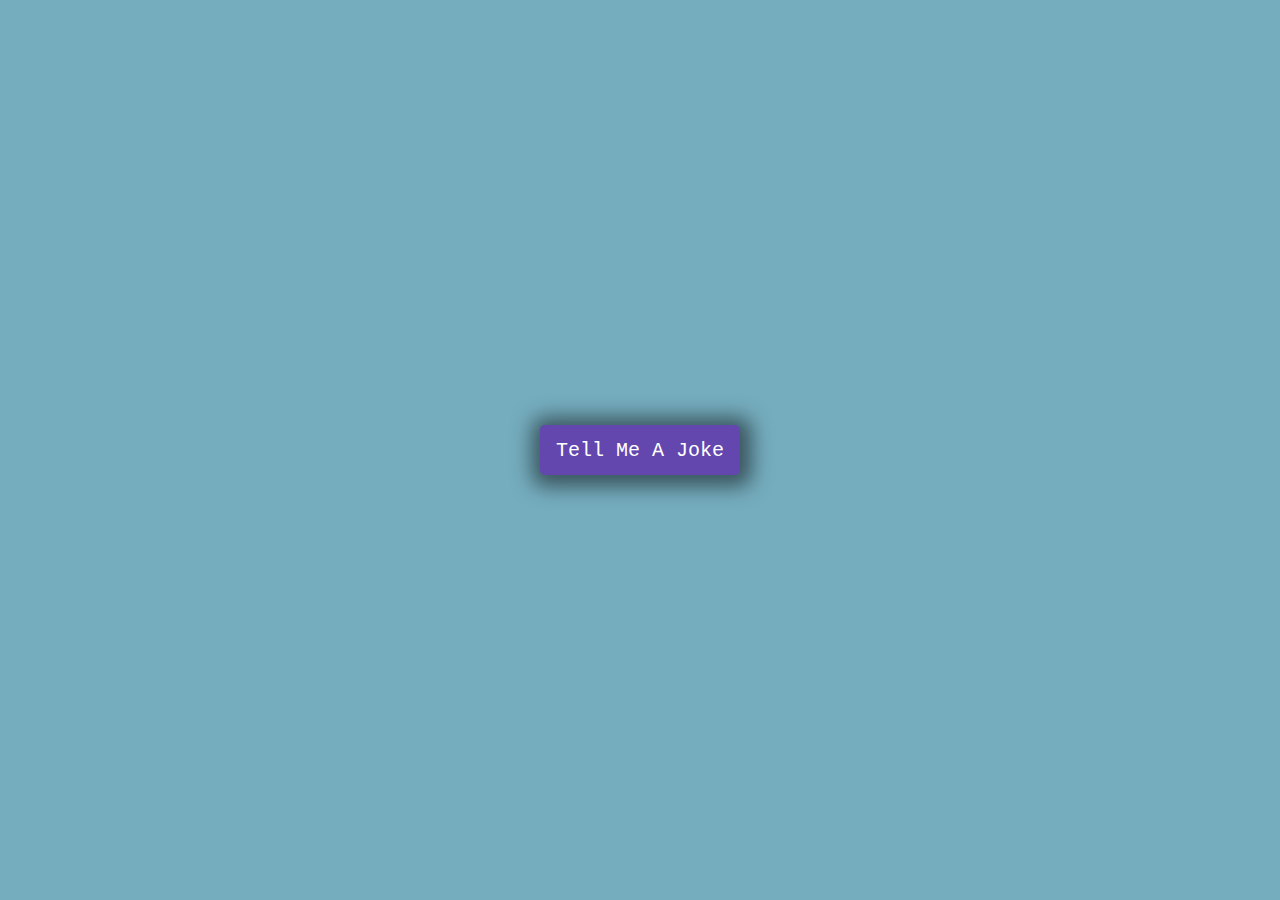
<file: index.html>
<!DOCTYPE html>
<html lang="en">
<head>
    <meta charset="UTF-8">
    <meta name="viewport" content="width=device-width, initial-scale=1.0">
    <title>Joke Teller</title>
    <link rel="icon" type="image/png" href="hajni_favicon.png">
    <link rel="stylesheet" href="https://cdnjs.cloudflare.com/ajax/libs/font-awesome/5.10.2/css/all.min.css"/>
    <link rel="stylesheet" href="style.css">
</head>
<body>
    <div class="container">
        <button id="button">
            Tell Me A Joke
        </button>
        <audio id="audio" controls hidden></audio>
    </div>
    <!-- Script -->
    <script src="script.js"></script>
</body>
</html>
</file>
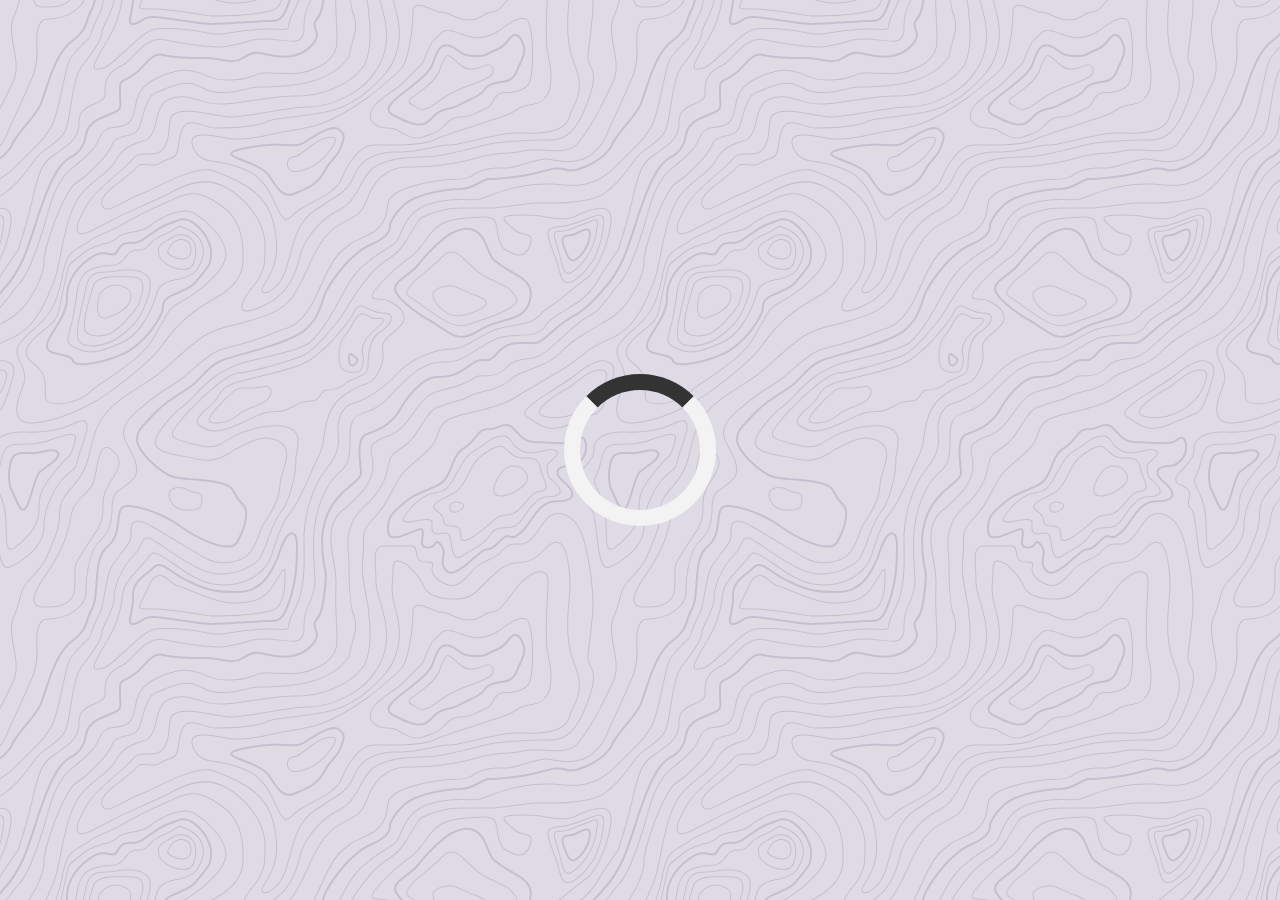
<file: Quote Generator/index.html>
<!DOCTYPE html>
<html lang="en">
<head>
    <meta charset="UTF-8">
    <meta http-equiv="X-UA-Compatible" content="IE=edge">
    <meta name="viewport" content="width=device-width, initial-scale=1.0">
    <title>Quote Generator</title>
    <link rel="icon" type="image/png" href="./favicon.png">
    <link rel="stylesheet" href="https://cdnjs.cloudflare.com/ajax/libs/font-awesome/5.10.2/css/all.min.css"/>
    <link rel="stylesheet" href="style.css">
</head>
<body>
   <div class="quote-container" id="quote-container">
       <div class="quote-text">
           <i class="fas fa-quote-left"></i>
           <span id="quote"></span>
       </div>
       <div class="quote-author">
           <span id="author"></span>
       </div>
       <div class="button-container">
           <button class="twitter-button" id="twitter" title="Tweet This!">
               <i class="fab fa-twitter"></i>
           </button>
           <button id="new-quote">New Quote</button>
       </div>
   </div> 
   <div class="loader" id="loader">
       
   </div>
   <script src="quotes.js"></script>
   <script src="script.js"></script>
</body>
</html>
</file>
<file: style.css>
/* ROBOT.GIF from Giphy - https://giphy.com/gifs/robot-cinema-4d-eyedesyn-3o7abtn7DuREEpsyWY */

html {
  box-sizing: border-box;
}

body {
  margin: 0;
  background: #75adbe;
}

button{
  cursor: pointer;
  outline: none;
  width: 200px;
  height: 50px;
  font-family: 'Courier New', Courier, monospace;
  font-size: 20px;
  color: white;
  background: #6347af;
  border: none;
  border-radius: 5px;
  border-radius: 5px;
  box-shadow: 2px 2px 20px 10px rgba(0, 0, 0, 0.5);
}

button:hover {
  filter: brightness(90%);
}

button:active{
  transform:scale(0.98);
}

button:disabled{
  cursor: default;
  filter: brightness(30%);
}

.container{
  height: 100vh;
  width: 100vw;
  display: flex;
  flex-direction: column;
  justify-content: center;
  align-items: center;
  background: url('https://media.giphy.com/media/QWRTFvymri1XABdEFA/giphy.gif');
  background-size: contain;
  background-position: center;
  background-repeat: no-repeat;
}
</file>
<file: Quote Generator/style.css>
@import url('https://fonts.googleapis.com/css2?family=Playfair+Display:ital,wght@0,400;0,500;0,600;0,700;0,800;0,900;1,400;1,500;1,600;1,700;1,800;1,900&display=swap');

html {
    box-sizing: border-box;
}

body {
    margin: 0;
    min-height: 100vh;
    background-color: #DFDBE5;
    background-image: url("data:image/svg+xml,%3Csvg xmlns='http://www.w3.org/2000/svg' width='600' height='600' viewBox='0 0 600 600'%3E%3Cpath fill='%239C92AC' fill-opacity='0.38' d='M600 325.1v-1.17c-6.5 3.83-13.06 7.64-14.68 8.64-10.6 6.56-18.57 12.56-24.68 19.09-5.58 5.95-12.44 10.06-22.42 14.15-1.45.6-2.96 1.2-4.83 1.9l-4.75 1.82c-9.78 3.75-14.8 6.27-18.98 10.1-4.23 3.88-9.65 6.6-16.77 8.84-1.95.6-3.99 1.17-6.47 1.8l-6.14 1.53c-5.29 1.35-8.3 2.37-10.54 3.78-3.08 1.92-6.63 3.26-12.74 5.03a384.1 384.1 0 0 1-4.82 1.36c-2.04.58-3.6 1.04-5.17 1.52a110.03 110.03 0 0 0-11.2 4.05c-2.7 1.15-5.5 3.93-8.78 8.4a157.68 157.68 0 0 0-6.15 9.2c-5.75 9.07-7.58 11.74-10.24 14.51a50.97 50.97 0 0 1-4.6 4.22c-2.33 1.9-10.39 7.54-11.81 8.74a14.68 14.68 0 0 0-3.67 4.15c-1.24 2.3-1.9 4.57-2.78 8.87-2.17 10.61-3.52 14.81-8.2 22.1-4.07 6.33-6.8 9.88-9.83 12.99-.47.48-.95.96-1.5 1.48l-3.75 3.56c-1.67 1.6-3.18 3.12-4.86 4.9a42.44 42.44 0 0 0-9.89 16.94c-2.5 8.13-2.72 15.47-1.76 27.22.47 5.82.51 6.36.51 8.18 0 10.51.12 17.53.63 25.78.24 4.05.56 7.8.97 11.22h.9c-1.13-9.58-1.5-21.83-1.5-37 0-1.86-.04-2.4-.52-8.26-.94-11.63-.72-18.87 1.73-26.85a41.44 41.44 0 0 1 9.65-16.55c1.67-1.76 3.18-3.27 4.83-4.85.63-.6 3.13-2.96 3.75-3.57a71.6 71.6 0 0 0 1.52-1.5c3.09-3.16 5.86-6.76 9.96-13.15 4.77-7.42 6.15-11.71 8.34-22.44.86-4.21 1.5-6.4 2.68-8.6.68-1.25 1.79-2.48 3.43-3.86 1.38-1.15 9.43-6.8 11.8-8.72 1.71-1.4 3.26-2.81 4.7-4.3 2.72-2.85 4.56-5.54 10.36-14.67a156.9 156.9 0 0 1 6.1-9.15c3.2-4.33 5.9-7.01 8.37-8.07 3.5-1.5 7.06-2.77 11.1-4.02a233.84 233.84 0 0 1 7.6-2.2l2.38-.67c6.19-1.79 9.81-3.16 12.98-5.15 2.14-1.33 5.08-2.33 10.27-3.65l6.14-1.53c2.5-.63 4.55-1.2 6.52-1.82 7.24-2.27 12.79-5.06 17.15-9.05 4.05-3.72 9-6.2 18.66-9.9l4.75-1.82c1.87-.72 3.39-1.31 4.85-1.91 10.1-4.15 17.07-8.32 22.76-14.4 6.05-6.45 13.95-12.4 24.49-18.92 1.56-.96 7.82-4.6 14.15-8.33v-64.58c-4 8.15-8.52 14.85-12.7 17.9-2.51 1.82-5.38 4.02-9.04 6.92a1063.87 1063.87 0 0 0-6.23 4.98l-1.27 1.02a2309.25 2309.25 0 0 1-4.87 3.9c-7.55 6-12.9 10.05-17.61 13.19-3.1 2.06-3.86 2.78-8.06 7.13-5.84 6.07-11.72 8.62-29.15 10.95-11.3 1.5-20.04 4.91-30.75 11.07-1.65.94-7.27 4.27-6.97 4.1-2.7 1.58-4.69 2.69-6.64 3.66-5.63 2.8-10.47 4.17-15.71 4.17-17.13 0-41.44 11.51-51.63 22.83-12.05 13.4-31.42 27.7-45.25 31.16-7.4 1.85-11.85 7.05-14.04 14.69-1.26 4.4-1.58 8.28-1.58 13.82 0 .82.01.98.24 3.63.45 5.18.35 8.72-.77 13.26-1.53 6.2-4.89 12.6-10.59 19.43-13.87 16.65-22.88 46.58-22.88 71.68 0 2.39.02 4.26.06 8.75.12 10.8.1 15.8-.22 21.95-.56 11.18-2.09 20.73-5 29.3h-1.05c2.94-8.56 4.49-18.12 5.05-29.35.31-6.13.34-11.1.22-21.9-.04-4.48-.06-6.36-.06-8.75 0-25.32 9.07-55.47 23.12-72.32 5.6-6.72 8.88-12.99 10.38-19.03 1.09-4.4 1.18-7.85.74-12.93-.23-2.7-.24-2.86-.24-3.72 0-5.62.32-9.57 1.62-14.1 2.28-7.95 6.97-13.44 14.76-15.39 13.6-3.4 32.82-17.59 44.75-30.84C409 360.14 433.58 348.5 451 348.5c5.07 0 9.77-1.33 15.26-4.07 1.93-.96 3.9-2.05 6.58-3.62-.3.18 5.33-3.16 6.98-4.11 10.82-6.21 19.66-9.67 31.11-11.2 17.23-2.3 22.9-4.75 28.57-10.64 4.25-4.41 5.04-5.16 8.22-7.28 4.68-3.11 10.01-7.14 17.55-13.14a1113.33 1113.33 0 0 0 4.86-3.89l1.28-1.02a4668.54 4668.54 0 0 1 6.23-4.98c3.67-2.9 6.55-5.12 9.07-6.95 4.37-3.19 9.16-10.56 13.29-19.4v66.9zm0-116.23c-.62.01-1.27.06-1.95.13-6.13.63-13.83 3.45-21.83 7.45-3.64 1.82-8.46 2.67-14.17 2.71-4.7.04-9.72-.47-14.73-1.33-1.7-.3-3.26-.61-4.67-.93a31.55 31.55 0 0 0-3.55-.57 273.4 273.4 0 0 0-16.66-.88c-10.42-.16-17.2.74-17.97 2.73-.38.97.6 2.55 3.03 4.87 1.01.97 2.22 2.03 4.04 3.55a1746.07 1746.07 0 0 0 4.79 4.02c1.39 1.2 3.1 1.92 5.5 2.5.7.16.86.2 2.64.54 3.53.7 5.03 1.25 6.15 2.63 1.41 1.76 1.4 4.54-.15 8.88-2.44 6.83-5.72 10.05-10.19 10.33-3.63.23-7.6-1.29-14.52-5.06-4.53-2.47-6.82-7.3-8.32-15.26-.17-.87-.32-1.78-.5-2.86l-.43-2.76c-1.05-6.58-1.9-9.2-3.73-10.11-.81-.4-1.59-.74-2.36-1-2.27-.77-4.6-1.02-8.1-.92-2.29.07-14.7 1-13.77.93-20.55 1.37-28.8 5.05-37.09 14.99a133.07 133.07 0 0 0-4.25 5.44l-2.3 3.09-2.51 3.32c-4.1 5.36-7.06 8.48-10.39 11.12-.65.52-1.33 1.04-2.13 1.62l-4.11 2.94a106.8 106.8 0 0 0-5.16 3.99c-4.55 3.74-9.74 8.6-16.25 15.38-8.25 8.58-11.78 13.54-11.7 15.95.07 1.65 1.64 2.11 6.79 2.38 1.61.09 2.15.12 2.98.2 2.95.24 5.09.73 6.81 1.68 7.48 4.15 11.63 7.26 13.95 11.58 3.3 6.15.8 12.88-8.89 20.26-8.28 6.3-11.1 10.37-11.31 14.96-.06 1.17 0 1.93.26 4.43.69 6.47.25 10.65-2.8 17.42a44.23 44.23 0 0 1-4.16 7.53c-2.82 3.97-5.47 5.74-10.6 7.69-.43.16-3.34 1.23-4.27 1.59-1.8.68-3.38 1.36-5.01 2.14-4.18 2-8.4 4.6-13.1 8.24-8.44 6.51-13.23 14.56-15.98 25.06-1.1 4.2-1.55 6.81-2.8 15.21-1.26 8.6-2.17 12.64-4.08 16.55-2.1 4.28-11.93 26.59-12.97 28.88a382.7 382.7 0 0 1-6.37 13.41c-4.07 8.11-7.61 14.07-10.73 17.81-5.38 6.46-8.98 14.37-13.77 28.42a810.14 810.14 0 0 0-1.89 5.6c-1.8 5.35-2.96 8.6-4.26 11.85-6.13 15.32-25.43 26.31-46.46 26.31-11.2 0-20.58-2.74-31.02-8.55-5.6-3.13-4.55-2.42-22.26-14.54-14.33-9.8-17.7-10.73-20.47-6.9-.37.5-1.81 2.74-1.83 2.77a52.24 52.24 0 0 1-4.94 5.9c-.73.79-5.52 5.87-6.97 7.45-2.38 2.6-4.3 4.81-5.98 6.93a45.6 45.6 0 0 0-5.08 7.66c-1.29 2.57-1.9 5.25-2.66 10.6a997.6 997.6 0 0 1-.46 3.18h-1l.47-3.32c.77-5.45 1.4-8.2 2.75-10.9a46.54 46.54 0 0 1 5.2-7.84c1.7-2.14 3.63-4.38 6.03-6.98 1.45-1.59 6.24-6.68 6.96-7.46a51.58 51.58 0 0 0 4.84-5.78s1.47-2.26 1.86-2.8c3.25-4.5 7.08-3.44 21.84 6.67 17.67 12.08 16.62 11.38 22.19 14.48 10.3 5.73 19.5 8.43 30.53 8.43 20.65 0 39.57-10.77 45.54-25.69a219.7 219.7 0 0 0 4.24-11.8 6752.32 6752.32 0 0 0 1.88-5.6c4.83-14.16 8.47-22.14 13.96-28.73 3.05-3.66 6.56-9.57 10.6-17.61 1.97-3.93 4.04-8.31 6.35-13.38 1.03-2.28 10.88-24.61 12.98-28.91 1.85-3.79 2.75-7.76 4-16.25 1.24-8.44 1.7-11.07 2.81-15.32 2.8-10.7 7.71-18.94 16.33-25.6a73.18 73.18 0 0 1 13.29-8.35c1.66-.8 3.27-1.48 5.08-2.18.94-.36 3.86-1.43 4.28-1.59 4.95-1.88 7.44-3.55 10.14-7.33 1.35-1.9 2.68-4.3 4.06-7.37 2.97-6.58 3.39-10.59 2.72-16.9a27.13 27.13 0 0 1-.27-4.58c.22-4.94 3.21-9.24 11.7-15.7 9.33-7.11 11.66-13.34 8.62-19-2.2-4.09-6.25-7.12-13.55-11.17-1.57-.88-3.6-1.33-6.42-1.57-.8-.07-1.34-.1-2.95-.19-5.77-.3-7.63-.85-7.72-3.34-.1-2.81 3.5-7.87 11.97-16.69 6.53-6.8 11.75-11.69 16.33-15.45 1.79-1.47 3.42-2.72 5.2-4.03l4.12-2.94c.79-.58 1.46-1.08 2.1-1.59 3.26-2.6 6.16-5.65 10.21-10.94a383.2 383.2 0 0 0 2.5-3.32l2.31-3.09c1.8-2.39 3.04-4 4.29-5.48 8.47-10.17 16.98-13.96 37.27-15.3-.44.02 12-.9 14.32-.98 3.62-.1 6.05.16 8.46.98.8.27 1.62.62 2.47 1.04 2.27 1.14 3.17 3.87 4.27 10.85l.44 2.76c.17 1.07.33 1.97.5 2.83 1.44 7.69 3.62 12.29 7.8 14.57 6.76 3.68 10.6 5.15 13.99 4.94 4-.25 6.99-3.17 9.3-9.67 1.45-4.04 1.46-6.49.32-7.92-.9-1.12-2.28-1.62-5.57-2.27a55.8 55.8 0 0 1-2.67-.55c-2.54-.6-4.39-1.4-5.93-2.71a252.63 252.63 0 0 0-4.78-4.01 84.35 84.35 0 0 1-4.08-3.6c-2.73-2.6-3.86-4.43-3.28-5.95 1.02-2.64 7.82-3.54 18.93-3.37a230.56 230.56 0 0 1 16.73.88c2.76.39 3.2.49 3.68.6 1.4.3 2.95.62 4.62.91a82.9 82.9 0 0 0 14.56 1.32c5.56-.04 10.24-.86 13.73-2.6 8.1-4.05 15.89-6.9 22.17-7.56.7-.07 1.4-.11 2.05-.13v1zm0-100.94v1.5c-8.62 16.05-17.27 29.55-23.65 35.92-3.19 3.2-7.62 4.9-13.54 5.56-4.45.48-8.28.4-19.18-.2-9.91-.55-15.32-.44-20.52.78a84.05 84.05 0 0 1-15 2.11l-2.25.14c-12.49.75-19.37 1.78-32.72 5.74-4.5 1.33-9.27 2.49-14.3 3.48a246.27 246.27 0 0 1-32.6 3.97c-7.56.45-13.21.57-20.24.57-5.4 0-11.9 1.61-18 5.18-8.3 4.87-15.06 12.87-19.53 24.5a68.57 68.57 0 0 1-4.56 9.8c-3.6 6.2-6.92 8.99-13.38 12.18l-4.03 1.96a64.48 64.48 0 0 0-15.16 10.25c-8.2 7.33-13.72 16.63-22.54 35.6l-2.08 4.49c-7.3 15.7-11.5 23.3-17.35 29.87-7.7 8.66-20.25 14.42-40.31 20.08-4.37 1.23-19.04 5.08-19.24 5.13-6.92 1.87-11.68 3.34-15.63 4.92-10.55 4.22-18.71 10.52-36.38 26.52l-1.7 1.54c-8.58 7.76-13.41 11.9-18.81 15.88-3.95 2.9-8 5.67-12.97 8.91-2.06 1.34-10.3 6.6-12.33 7.94-11.52 7.5-18.53 13.04-24.62 20.08a62.01 62.01 0 0 0-6.44 8.85c-4.13 6.91-6.27 13.15-9.2 25.11l-1.54 6.26c-.6 2.45-1.15 4.54-1.72 6.58-2.97 10.7-6.9 17.36-14.78 26.91L69.6 491a148.51 148.51 0 0 0-4.19 5.3 23.9 23.9 0 0 0-3.44 6.28c-1.16 3.23-1.52 5.9-1.87 11.94-.58 10.05-1.42 15.04-4.63 22.67-1.57 3.72-5.66 14.02-6.41 15.8a73.46 73.46 0 0 1-3.57 7.4c-2.88 5.14-6.71 10.12-13.12 16.95-5.96 6.36-8.87 10.9-10.61 16a56.88 56.88 0 0 0-1.38 4.82l-.46 1.84h-1.03l.52-2.08c.52-2.09.92-3.49 1.4-4.9 1.8-5.25 4.78-9.9 10.84-16.36 6.35-6.78 10.13-11.7 12.97-16.77a72.5 72.5 0 0 0 3.52-7.29c.75-1.76 4.84-12.06 6.4-15.8 3.17-7.5 3.99-12.4 4.56-22.33.35-6.14.72-8.88 1.93-12.23a24.9 24.9 0 0 1 3.58-6.54c1.27-1.7 2.6-3.37 4.22-5.34l4.11-4.95c7.8-9.46 11.66-16 14.59-26.54.56-2.04 1.1-4.12 1.71-6.56l1.53-6.26c2.96-12.04 5.13-18.36 9.32-25.39 1.84-3.08 4-6.05 6.54-8.99 6.17-7.12 13.24-12.7 24.83-20.26 2.05-1.33 10.28-6.6 12.33-7.94 4.96-3.22 9-5.98 12.92-8.87 5.37-3.95 10.19-8.08 18.74-15.82l1.7-1.54c17.76-16.09 25.98-22.43 36.67-26.7 4-1.6 8.8-3.09 15.75-4.96.21-.06 14.87-3.9 19.22-5.13 19.9-5.61 32.32-11.31 39.85-19.78 5.76-6.48 9.93-14.02 17.18-29.64l2.09-4.5c8.87-19.07 14.44-28.46 22.77-35.9a65.48 65.48 0 0 1 15.38-10.4l4.04-1.97c6.3-3.1 9.47-5.77 12.96-11.77a67.6 67.6 0 0 0 4.48-9.67c4.56-11.84 11.47-20.02 19.97-25 6.25-3.66 12.93-5.32 18.5-5.32 7.01 0 12.65-.12 20.17-.57a245.3 245.3 0 0 0 32.47-3.96c5-.98 9.75-2.13 14.22-3.45 13.43-3.98 20.38-5.02 32.94-5.78l2.24-.14c5.76-.37 9.8-.9 14.85-2.09 5.31-1.25 10.79-1.35 22.6-.7 9.04.5 12.84.58 17.21.1 5.71-.62 9.94-2.26 12.95-5.26 6.44-6.45 15.3-20.37 24.35-36.72zm0 450.21c-1.28-4.6-2.2-10.55-3.33-20.25l-.24-2.04-.23-2.03c-1.82-15.7-3.07-21.98-5.55-24.47-2.46-2.46-3.04-5.03-2.52-8.64.1-.6.18-1.1.39-2.15.69-3.54.77-5.04.08-6.84-.91-2.38-3.31-4.41-7.79-6.26-5.08-2.09-6.52-4.84-4.89-8.44.66-1.45 1.79-3.02 3.52-5.01 1.04-1.2 5.48-5.96 5.08-5.53 6.15-6.7 8.98-11.34 8.98-16.48a15.2 15.2 0 0 1 6.5-12.89v1.26a14.17 14.17 0 0 0-5.5 11.63c0 5.47-2.93 10.29-9.24 17.16.38-.42-4.04 4.33-5.07 5.5-1.67 1.93-2.75 3.43-3.36 4.77-1.37 3.04-.23 5.22 4.36 7.1 4.71 1.95 7.32 4.16 8.34 6.83.78 2.04.7 3.67-.03 7.4-.2 1.03-.3 1.51-.38 2.09-.48 3.33.03 5.59 2.23 7.8 2.74 2.74 3.98 8.96 5.84 25.06l.24 2.03.23 2.04c.82 7.01 1.53 12.06 2.34 16.03v4.33zm0-62.16c-1.4-3.13-4.43-9.9-4.95-11.17-1.02-2.53-1.25-3.8-.91-5.18.2-.84 2.05-4.68 2.32-5.33a70.79 70.79 0 0 0 3.54-11.2v3.99a62.82 62.82 0 0 1-2.62 7.6c-.31.75-2.09 4.46-2.27 5.18-.28 1.12-.08 2.22.87 4.57.41 1.02 2.5 5.7 4.02 9.09v2.45zm0-85.09c-1.65 1.66-3.66 2.9-6.4 4.13-.25.1-13.97 5.47-20.4 8.43-9.35 4.32-16.7 5.9-23.03 5.25-5.08-.53-9.02-2.25-14.77-5.92l-3.2-2.07a77.4 77.4 0 0 0-5.44-3.27c-4.05-2.18-3.25-5.8 1.47-10.47 3.71-3.68 9.6-7.93 18.73-13.8l4.46-2.82c17.95-11.33 18.22-11.5 22.27-14.74 11.25-9 19.69-14.02 26.31-15.1v1.02c-6.37 1.1-14.62 6-25.69 14.86-4.1 3.28-4.34 3.44-22.36 14.8a652.4 652.4 0 0 0-4.45 2.83c-9.07 5.83-14.92 10.05-18.57 13.66-4.31 4.28-4.95 7.13-1.7 8.88 1.7.91 3.29 1.88 5.5 3.3l3.2 2.08c5.64 3.59 9.45 5.25 14.34 5.76 6.13.64 13.32-.9 22.52-5.15 6.46-2.98 20.18-8.35 20.4-8.44 3.04-1.37 5.1-2.71 6.81-4.69v1.47zm0-41.37v1c-6.56.26-12.11 3.13-19.71 9.08l-4.63 3.68a51.87 51.87 0 0 1-4.4 3.14c-.82.52-5.51 3.33-6.22 3.76-3.31 2-6.15 3.8-8.87 5.6a112.61 112.61 0 0 0-8.16 5.92c-4.61 3.72-7.4 6.9-7.97 9.35-.63 2.67 1.48 4.53 7.05 5.46 10.7 1.78 20.92-.05 30.45-4.65a61.96 61.96 0 0 0 17.1-12.2 41.8 41.8 0 0 0 5.36-7.42v1.92a38.94 38.94 0 0 1-4.64 6.19 62.95 62.95 0 0 1-17.39 12.41c-9.7 4.68-20.13 6.55-31.05 4.73-6.06-1-8.65-3.29-7.85-6.67.64-2.74 3.53-6.05 8.31-9.9 2.35-1.9 5.1-3.88 8.24-5.97 2.73-1.82 5.58-3.61 8.9-5.62.72-.44 5.4-3.24 6.22-3.75 1.26-.8 2.6-1.76 4.3-3.09.8-.62 3.9-3.1 4.63-3.67 7.77-6.1 13.49-9.04 20.33-9.3zm0-154.6v1c-1.75-.24-4.3.23-7.82 1.55-10.01 3.75-13.8 5.07-19.15 6.76-1.78.56-2.63.83-3.87 1.24-1.48.5-3.16.76-6.74 1.16a1550.34 1550.34 0 0 0-2.64.3c-7.8.94-11.28 2.47-11.28 6.07 0 4.45 2.89 13.18 7.96 25.81a57.34 57.34 0 0 1 2.33 7.6 258.32 258.32 0 0 1 .84 3.46c1.86 7.62 3.17 10.71 5.56 11.67 2.21.88 4.7.6 7.47-.72 3.48-1.69 7.22-4.94 11.2-9.47 1.52-1.7 2.97-3.49 4.59-5.57l3.16-4.1c2.59-3.23 6.07-12.21 8.39-20.23v3.45c-2.29 7.2-5.27 14.5-7.61 17.41-.44.55-2.67 3.46-3.15 4.09-1.63 2.1-3.1 3.9-4.62 5.62-4.08 4.61-7.9 7.94-11.53 9.7-2.99 1.44-5.77 1.75-8.28.74-2.84-1.13-4.2-4.34-6.15-12.35a2097.48 2097.48 0 0 1-.84-3.46c-.8-3.2-1.47-5.45-2.28-7.46-5.14-12.8-8.04-21.55-8.04-26.19 0-4.37 3.84-6.06 12.16-7.07a160.9 160.9 0 0 1 2.65-.3c3.5-.39 5.15-.64 6.53-1.1 1.26-.42 2.1-.7 3.88-1.26 5.34-1.68 9.11-3 19.1-6.74 3.53-1.32 6.22-1.84 8.18-1.61zM0 292c10.13-11.31 18.13-23.2 23.07-35.39 3.3-8.14 6.09-16.12 10.81-30.55l1.59-4.84c6.53-19.94 10.11-29.82 14.77-39.56 6.07-12.72 12.55-21.18 20.27-25.54 6.66-3.76 10.2-7.86 12.22-13.15a46.6 46.6 0 0 0 1.86-6.58c1.23-5.2 2.05-7.59 3.93-10.36 2.45-3.62 6.27-6.53 12.1-8.96 15.78-6.58 16.73-7.04 18.05-9.01.65-.98.83-2.15.74-4.51-.03-.73-.23-3.82-.24-4A93.8 93.8 0 0 1 119 94c0-10.04.18-11.37 2.37-13.15.52-.42 1.13-.8 2.07-1.3.27-.14 2.18-1.12 2.84-1.48a68.4 68.4 0 0 0 9.12-5.87c2.06-1.54 2.64-2.14 8.01-7.93 3.78-4.09 6.21-6.36 8.96-8.12 3.64-2.33 7.2-3.12 10.9-2.11 4.4 1.2 10.81 2 18.78 2.46 6.9.4 12.9.5 21.95.5 4.87 0 8.97.47 15.4 1.57 7.77 1.33 9.3 1.54 12.38 1.54 4.05 0 7.43-.88 10.68-2.95 5.06-3.22 8.11-4.67 11.2-5.2 3.62-.64 4.77-.46 16.55 2.06 17.26 3.7 30.85 1.36 41.06-9.7 5.1-5.53 5.48-8.9 3.48-14.8-.83-2.42-1.03-3.1-1.17-4.3-.29-2.52.5-4.71 2.71-6.93 2.65-2.65 4.72-9.17 6.22-18.29h2.03c-1.56 9.71-3.77 16.65-6.83 19.7-1.79 1.8-2.36 3.39-2.14 5.28.11 1 .3 1.63 1.07 3.9 2.22 6.53 1.76 10.66-3.9 16.8-10.77 11.66-25.07 14.13-42.95 10.3-11.42-2.45-12.55-2.62-15.78-2.06-2.77.48-5.62 1.84-10.47 4.92a20.93 20.93 0 0 1-11.76 3.27c-3.25 0-4.81-.22-12.73-1.57C212.74 59.46 208.73 59 204 59c-9.1 0-15.11-.1-22.07-.5-8.09-.47-14.62-1.29-19.2-2.54-5.62-1.53-10.17 1.38-17.85 9.66-5.5 5.94-6.08 6.53-8.28 8.18a70.38 70.38 0 0 1-9.38 6.03c-.68.37-2.58 1.35-2.84 1.49-.84.44-1.35.76-1.75 1.08C121.16 83.6 121 84.8 121 94c0 1.85.06 3.54.17 5.44 0 .17.2 3.28.24 4.03.1 2.75-.13 4.29-1.08 5.71-1.67 2.5-2.27 2.8-18.95 9.74-5.48 2.29-8.99 4.96-11.2 8.24-1.71 2.51-2.47 4.73-3.64 9.7-.83 3.5-1.21 4.92-1.94 6.83-2.18 5.73-6.05 10.19-13.1 14.18-7.3 4.12-13.55 12.28-19.46 24.66-4.6 9.64-8.17 19.46-14.67 39.32l-1.58 4.84c-4.75 14.47-7.54 22.48-10.86 30.69-5.28 13.01-13.95 25.65-24.93 37.6v-2.97zm0 78v-.5l1-.01c6.32 0 7.47 5.2 4.6 13.36a60.36 60.36 0 0 1-5.6 11.3v-1.92a57.76 57.76 0 0 0 4.65-9.72c2.69-7.6 1.71-12.02-3.65-12.02-.34 0-.67 0-1 .02v-46.59a340.96 340.96 0 0 0 13.71-8.34c13.66-9.46 29.79-37.6 29.79-53.59 0-18.1 21.57-72.64 32.23-79.42 12.71-8.09 32.24-27.96 35.8-37.75 1.93-5.3 5.5-7.27 14.42-9.37 6.15-1.44 8.64-2.42 10.67-4.79 1.5-1.74 2.72-4.79 4.33-10.3.23-.78 1.9-6.68 2.43-8.46 3.62-12.08 7.3-18.49 13.47-20.39 2.5-.76 3.03-.98 9.74-3.7 7.49-3.03 11.97-4.43 17.12-4.92 6.75-.65 13.13.75 19.55 4.67 5.43 3.32 12.19 4.72 20.17 4.56 6.03-.12 12.2-1.07 19.83-2.8 1.82-.4 7.38-1.74 8.26-1.94 2.69-.6 4.34-.89 5.48-.89 4.97 0 8.93-.05 14.2-.27 7.9-.32 15.56-.92 22.75-1.88 8.5-1.14 15.9-2.73 21.88-4.82 18.9-6.62 32.64-18.3 33.67-27.59.29-2.56.4-2.96 2.79-11.11 2.33-7.95 3.21-12.93 2.72-18.23-.2-2.24-.69-4.38-1.48-6.42-1.5-3.92-2.63-9.4-3.43-16.18h.9c.77 6.47 1.89 11.72 3.47 15.82a24.93 24.93 0 0 1 1.54 6.69c.5 5.46-.4 10.54-2.77 18.6-2.36 8.06-2.47 8.47-2.74 10.95-1.09 9.75-15.1 21.68-34.33 28.41-6.06 2.12-13.52 3.72-22.09 4.87-7.22.96-14.92 1.57-22.83 1.89-5.3.21-9.27.27-14.25.27-1.04 0-2.64.27-5.26.87-.87.2-6.43 1.53-8.26 1.94-7.68 1.73-13.92 2.7-20.03 2.82-8.15.17-15.1-1.27-20.71-4.7-6.23-3.81-12.4-5.16-18.93-4.54-5.04.48-9.44 1.86-16.84 4.86-6.75 2.74-7.29 2.95-9.82 3.73-5.73 1.76-9.28 7.96-12.81 19.72-.53 1.77-2.2 7.66-2.43 8.46-1.66 5.65-2.91 8.78-4.53 10.67-2.22 2.58-4.84 3.62-12.01 5.3-7.8 1.83-11.13 3.66-12.9 8.54-3.65 10.04-23.32 30.06-36.2 38.25C65.94 190 44.5 244.2 44.5 262c0 16.34-16.3 44.78-30.22 54.41-2.14 1.48-8.24 5.12-14.28 8.68v-1.16 46.09zm0-173.7v-1.11c7.42-3.82 14.55-10.23 21.84-18.98 3.8-4.56 14.21-18.78 15.79-20.55 1.8-2.04 4.06-3.96 7.42-6.45 1.08-.8 4.92-3.57 5.49-3.99 9.36-6.85 14-11.96 15.98-19.36.8-2.98 1.54-6.78 2.46-12.3.23-1.44 2-12.46 2.56-15.79 2.87-16.77 5.73-26.79 10.07-32.1C92.46 52.43 101.5 38.13 101.5 33c0-2.54.34-3.35 6.05-15.71.68-1.49 1.25-2.74 1.77-3.93 2.5-5.75 3.9-10.04 4.14-13.36h1c-.23 3.48-1.66 7.87-4.23 13.76-.52 1.2-1.09 2.45-1.78 3.95-5.54 12.01-5.95 12.99-5.95 15.29 0 5.47-9.09 19.84-20.11 33.31-4.2 5.12-7.03 15.06-9.86 31.64-.57 3.33-2.33 14.33-2.57 15.78-.92 5.56-1.67 9.38-2.48 12.4-2.05 7.68-6.82 12.93-16.35 19.91l-5.49 3.98c-3.3 2.45-5.51 4.34-7.27 6.31-1.53 1.73-11.94 15.93-15.76 20.53-7.52 9.02-14.88 15.6-22.61 19.46zm0 361.83v-4.33c.48 2.36 1 4.35 1.6 6.15 2 6.03 4.6 8.26 8.19 6.59C28.76 557.69 43.5 542.4 43.5 527c0-16.2 6.37-31.99 17.1-46.3 1.88-2.5 3.66-4.4 5.53-6 .73-.62 1.45-1.18 2.3-1.8l2-1.43c3.68-2.68 5.32-5.28 7.08-12.59.75-3.07 1.38-5.02 4.2-13.26l.63-1.88c3.24-9.58 4.56-14.97 4.17-18.65-.48-4.43-3.8-5.23-11.3-1.64a81.12 81.12 0 0 1-9.15 3.7c-13.89 4.67-26.96 5.8-42.66 5.42l-1.95-.05-1.45-.02a39.8 39.8 0 0 0-15.05 2.96A21.81 21.81 0 0 0 0 438.37v-1.26a23.55 23.55 0 0 1 4.55-2.57 40.77 40.77 0 0 1 16.92-3.02l1.95.05c15.6.38 28.57-.75 42.32-5.37a80.12 80.12 0 0 0 9.04-3.65c8.04-3.84 12.16-2.85 12.72 2.43.42 3.89-.92 9.34-4.21 19.08l-.64 1.88c-2.8 8.2-3.43 10.15-4.16 13.18-1.82 7.52-3.59 10.34-7.47 13.16l-2 1.43c-.84.6-1.54 1.15-2.25 1.75a35.45 35.45 0 0 0-5.37 5.84c-10.61 14.15-16.9 29.74-16.9 45.7 0 15.88-15 31.45-34.29 40.45-4.3 2.01-7.39-.66-9.56-7.18-.23-.68-.44-1.39-.65-2.13zm0-62.16v-2.45l1.46 3.27c2.1 4.8 3.46 10.33 4.26 16.77.66 5.3.84 9.3 1.04 18.5.2 9.32.5 12.75 1.63 15.05 1.28 2.6 3.67 2.35 8.29-1.5 17.14-14.3 21.82-22.9 21.82-38.62 0-7.17 1.1-12.39 3.7-17.68 2.27-4.67 3.65-6.62 13.4-19.62a69.8 69.8 0 0 1 7.6-8.79 44.76 44.76 0 0 1 3.54-3.06c.38-.3.64-.52.89-.74a10.47 10.47 0 0 0 2.63-3.32 35.78 35.78 0 0 0 2.26-5.94l.37-1.2.36-1.15c.29-.91.48-1.55.66-2.16.45-1.53.74-2.68.91-3.66.38-2.2.12-3.49-.85-4.15-2.35-1.61-9.28-.24-23.8 4.94-9.54 3.4-16.12 4.17-27.85 4.26-7.71.06-10.43.4-13.25 2.12-3.48 2.12-5.84 6.4-7.58 14.26-.5 2.2-.99 4.19-1.49 5.98v-3.98l.51-2.22c1.8-8.1 4.28-12.6 8.04-14.9 3.04-1.85 5.86-2.2 13.77-2.26 11.61-.09 18.1-.84 27.51-4.2 14.93-5.32 21.95-6.71 24.7-4.83 1.38.94 1.71 2.6 1.28 5.15a33.69 33.69 0 0 1-.94 3.78l-.66 2.17-.36 1.15-.37 1.2a36.64 36.64 0 0 1-2.33 6.1c-.8 1.53-1.61 2.52-2.86 3.61l-.92.77-1.02.83c-.9.74-1.65 1.4-2.47 2.18a68.84 68.84 0 0 0-7.48 8.66c-9.7 12.93-11.07 14.87-13.31 19.46-2.52 5.15-3.59 10.22-3.59 17.24 0 16.04-4.82 24.91-22.18 39.38-5.04 4.2-8.18 4.55-9.83 1.18-1.22-2.5-1.52-5.94-1.73-15.47-.2-9.16-.38-13.15-1.03-18.4-.79-6.34-2.12-11.8-4.19-16.49L0 495.98zM379.27 0h1.04l1.5 5.26c3.28 11.56 4.89 19.33 5.26 27.8.49 11.01-1.52 21.26-6.63 31.17-7.8 15.13-20.47 26.5-36.22 34.1-12.38 5.96-26.12 9.17-36.22 9.17-6.84 0-17.24 1.38-37.27 4.62l-2.27.37c-24.5 3.99-31.65 5-37.46 5-3.49 0-4.08-.08-19.54-2.8-3.56-.64-6.32-1.1-9-1.5-20.23-2.96-31-1.2-31.96 7.86-.1.85-.18 1.72-.29 2.81l-.27 2.73c-1.1 10.9-2.02 15.73-4.31 19.96-2.9 5.34-7.77 7.95-15.63 7.95-10.2 0-12.92.6-15.5 3.17.52-.51-5.03 5.85-8.16 8.7-2.75 2.5-14.32 12.55-15.77 13.83a341.27 341.27 0 0 0-6.54 5.92c-6.97 6.49-11.81 11.76-14.6 16.15-5.92 9.3-10.48 18.04-11.69 24.08-1.66 8.3 3.67 9.54 19.02 1.21a626.23 626.23 0 0 1 44.54-21.9c3.5-1.56 14.04-6.2 15.68-6.95 5.05-2.25 8.3-3.8 10.78-5.15l1.95-1.07 2.18-1.18c1.76-.94 3.38-1.76 5-2.55 18.1-8.72 34.48-10.46 50.33-1.2 22.89 13.34 38.28 37.02 38.28 56.44 0 19.12-.73 25.13-5.18 33.2a45.32 45.32 0 0 1-4.94 7.12c-6.47 7.77-11.81 16.2-12.76 21.27-1.2 6.34 4.69 7.03 20.17-.05 13.31-6.08 22.4-14.95 28.5-26.32a80.51 80.51 0 0 0 6.1-15.13c.9-2.98 3.17-11.65 3.41-12.48a29.02 29.02 0 0 1 1.75-4.83c7.47-14.93 21.09-30.5 36.25-37.24 7.61-3.38 13-9.65 19.4-20.79.84-1.48 4.26-7.64 5.14-9.17 3.52-6.1 6.22-9.7 9.37-11.98 10.15-7.4 28.7-11.1 50.29-11.1 7.52 0 16.54-1.24 27.51-3.58a420.1 420.1 0 0 0 14.96-3.52c-1.3.33 15.54-3.98 19.42-4.89 14.15-3.33 41.07-5.01 64.11-5.01 17.36 0 27.82-9.23 38.53-38.67 6.62-18.21 6.62-26.37 2.69-34.35l-1.18-2.37A13.36 13.36 0 0 1 587.5 58c0-4.03 0-4.01 2.5-24.56.46-3.73.8-6.74 1.12-9.64.9-8.45 1.38-15.2 1.38-20.8 0-.94-.02-1.94-.04-3h1c.03 1.06.04 2.06.04 3 0 5.65-.48 12.43-1.39 20.9-.3 2.91-.66 5.93-1.11 9.66-2.5 20.45-2.5 20.47-2.5 24.44 0 1.97.45 3.57 1.45 5.68.24.51 1.16 2.35 1.17 2.36 4.06 8.24 4.06 16.68-2.65 35.13-10.84 29.8-21.63 39.33-39.47 39.33-22.96 0-49.83 1.68-63.89 4.99-3.86.9-20.69 5.2-19.4 4.88a421.05 421.05 0 0 1-14.99 3.53c-11.04 2.35-20.11 3.6-27.72 3.6-21.4 0-39.76 3.67-49.7 10.9-3 2.19-5.64 5.7-9.1 11.68-.87 1.52-4.29 7.68-5.14 9.17-6.49 11.3-12 17.71-19.86 21.2-14.9 6.63-28.38 22.03-35.75 36.77a28.17 28.17 0 0 0-1.69 4.67c-.23.8-2.5 9.49-3.4 12.5a81.48 81.48 0 0 1-6.19 15.3c-6.2 11.56-15.44 20.58-28.96 26.76-16.1 7.36-23 6.55-21.58-1.04 1-5.29 6.4-13.83 12.99-21.73a44.33 44.33 0 0 0 4.82-6.96c4.35-7.88 5.06-13.77 5.06-32.72 0-19.04-15.19-42.4-37.72-55.55-15.57-9.08-31.62-7.38-49.45 1.21a132.9 132.9 0 0 0-7.14 3.71l-1.95 1.07a158.83 158.83 0 0 1-10.85 5.19c-1.65.74-12.18 5.38-15.69 6.95a625.25 625.25 0 0 0-44.46 21.86c-15.95 8.66-22.37 7.16-20.48-2.29 1.24-6.2 5.83-15.02 11.82-24.42 2.85-4.48 7.74-9.8 14.77-16.34 1.98-1.85 4.12-3.79 6.56-5.94 1.46-1.29 13.02-11.33 15.75-13.82 3.09-2.8 8.6-9.14 8.14-8.67 2.82-2.82 5.75-3.46 16.2-3.46 7.5 0 12.04-2.43 14.75-7.42 2.2-4.07 3.11-8.84 4.2-19.59l.26-2.73.3-2.81c.56-5.42 4.47-8.5 11.23-9.6 5.44-.88 12.51-.51 21.86.86 2.7.4 5.47.86 9.04 1.49 15.33 2.7 15.96 2.8 19.36 2.8 5.73 0 12.9-1.03 37.3-5l2.27-.36c20.1-3.26 30.52-4.64 37.43-4.64 9.95 0 23.54-3.18 35.78-9.08 15.57-7.5 28.09-18.73 35.78-33.65 5.02-9.75 7-19.82 6.51-30.67-.37-8.37-1.96-16.08-5.23-27.57L379.27 0zm13.68 0h1.02c.78 3.9 1.92 8.7 3.51 14.88 3.63 14.05 3.06 27.03-.75 38.77a61 61 0 0 1-11.35 20.68 138.36 138.36 0 0 1-19.32 18.77c-11.32 9.02-23.36 15.49-35.95 18.39a258.63 258.63 0 0 1-22.57 4.07c-3.17.44-6.36.85-10.3 1.32l-9.39 1.12c-11.53 1.41-17.45 2.55-21.64 4.46-9.28 4.21-28.35 6.04-49.21 6.04-1.37 0-2.8-.12-4.3-.35-2.62-.41-5-1.03-9.14-2.29-7.34-2.21-9.63-2.75-12.63-2.56-3.9.23-6.63 2.29-8.47 6.89-1.86 4.66-2.42 7.53-3.34 14.98-1.1 8.98-2.87 12.12-9.97 14.3a40.12 40.12 0 0 0-6.8 2.66c-.63.33-1.16.64-1.76 1.02l-1.34.86c-1.9 1.14-3.86 1.49-9.25 1.49-3.2 0-8.83-.55-9.51-.39-1.22.28-.75-.14-7.14 6.24-1.5 1.5-3.49 3.18-6.32 5.37-1.52 1.18-7.16 5.43-7.94 6.03-4.96 3.78-8.33 6.6-11.06 9.38-4.88 4.98-6.85 9.15-5.56 12.7 1.34 3.67 4.07 4.42 8.9 2.82a55.72 55.72 0 0 0 7.77-3.48c1.5-.77 7.78-4.13 9.37-4.96a116.8 116.8 0 0 1 12.31-5.68 162.2 162.2 0 0 0 11.04-4.84c2.04-.97 10.74-5.16 13-6.22 4.41-2.1 8.1-3.78 11.65-5.29 17.14-7.3 29.32-9.9 37.67-6.65l5.43 2.1c2.3.88 4.17 1.62 6.02 2.38a150.9 150.9 0 0 1 13.07 6c18.34 9.63 30.35 22.13 34.79 39.87 6.96 27.85 3.6 45.53-8.08 62.4-3.97 5.75-3.52 9.2.06 8.97 4.14-.28 10.21-4.95 15.11-12.52 3.1-4.8 5.1-10.45 8.05-21.53l1.69-6.35c.66-2.47 1.24-4.52 1.83-6.5 4.93-16.56 11-27.28 21.56-34.76 7.15-5.06 23.73-15.5 25.48-16.75 6.74-4.81 10.53-9.44 14.34-18 7.74-17.44 21.09-24.34 44.47-24.34 9.36 0 17.91-1.13 29.53-3.49a624.86 624.86 0 0 0 6.2-1.28c2.4-.5 4.07-.84 5.66-1.13 4.03-.74 7.04-1.1 9.61-1.1 4.44 0 9.39-1 31.39-5.99l2.95-.66c16.34-3.67 25.64-5.35 31.66-5.35 1.54 0 2.4.01 6.4.1 7.8.15 12.27.13 17.33-.2 16.41-1.06 26.73-5.36 29.8-14.56a87.1 87.1 0 0 1 3.55-8.83c-.15.31 2.29-4.96 2.9-6.38 5.38-12.3 5.57-21.92-1.44-39.44a86.4 86.4 0 0 1-5.26-20.72c-1.61-11.98-1.38-23.14.1-40.35l.2-2.12h1l-.2 2.2c-1.48 17.15-1.7 28.24-.11 40.14a85.4 85.4 0 0 0 5.2 20.47c7.1 17.78 6.91 27.67 1.43 40.22-.62 1.43-3.06 6.72-2.91 6.4a86.17 86.17 0 0 0-3.52 8.73c-3.23 9.72-13.9 14.15-30.68 15.24-5.1.33-9.58.35-17.42.2-3.98-.09-4.84-.1-6.37-.1-5.91 0-15.18 1.67-31.44 5.32l-2.95.67c-22.16 5.02-27.05 6.01-31.61 6.01-2.5 0-5.45.36-9.43 1.09-1.58.29-3.25.62-5.64 1.11a4894.21 4894.21 0 0 0-6.2 1.29c-11.68 2.37-20.3 3.51-29.73 3.51-23.02 0-36 6.71-43.53 23.66-3.9 8.8-7.82 13.58-14.7 18.5-1.78 1.27-18.36 11.7-25.48 16.75-10.34 7.32-16.3 17.87-21.19 34.23-.58 1.96-1.15 4-1.82 6.47l-1.69 6.35c-2.98 11.18-5 16.9-8.17 21.81-5.05 7.81-11.37 12.68-15.89 12.98-4.7.31-5.3-4.23-.94-10.53 11.52-16.64 14.82-34.03 7.92-61.6-4.35-17.42-16.16-29.72-34.27-39.22-4-2.1-8.2-4-12.99-5.97-1.84-.75-3.7-1.49-6-2.38l-5.43-2.08c-8.03-3.12-20.02-.58-36.92 6.63-3.52 1.5-7.21 3.19-11.61 5.27l-13 6.22c-4.71 2.22-8.16 3.75-11.11 4.88a115.87 115.87 0 0 0-12.21 5.63c-1.58.83-7.86 4.18-9.37 4.96a56.55 56.55 0 0 1-7.9 3.54c-5.3 1.75-8.62.85-10.17-3.43-1.46-4.02.66-8.5 5.8-13.74 2.75-2.82 6.16-5.66 11.15-9.48.79-.6 6.43-4.85 7.94-6.02a66.96 66.96 0 0 0 6.23-5.28c6.74-6.74 6.1-6.16 7.61-6.51.87-.2 6.69.36 9.74.36 5.22 0 7.03-.32 8.74-1.35l1.31-.84c.62-.4 1.18-.72 1.84-1.07a41.07 41.07 0 0 1 6.96-2.72c6.64-2.04 8.22-4.84 9.28-13.47.93-7.53 1.5-10.47 3.4-15.24 1.99-4.95 5.04-7.26 9.34-7.51 3.17-.2 5.5.35 12.97 2.6a63.54 63.54 0 0 0 9.02 2.26c1.45.22 2.83.34 4.14.34 20.71 0 39.7-1.82 48.8-5.96 4.32-1.96 10.29-3.1 21.93-4.53l9.4-1.12c3.92-.48 7.11-.88 10.27-1.32 8.16-1.14 15.4-2.43 22.49-4.06 12.42-2.86 24.33-9.26 35.55-18.2a137.4 137.4 0 0 0 19.18-18.64 60.02 60.02 0 0 0 11.15-20.32c3.76-11.57 4.32-24.36.75-38.23A284.86 284.86 0 0 1 392.95 0zM506.7 0h1.26c-.5.66-.9 1.18-1.17 1.51-3.95 4.96-6.9 7.92-9.82 9.57A10.02 10.02 0 0 1 492 12.5c-2.38 0-4.24.67-6.71 2.21l-2.65 1.71c-4.38 2.8-8.01 4.08-13.64 4.08-5.6 0-9.99-1.26-16.08-4.05a202.63 202.63 0 0 1-2.3-1.06l-2.18-.98c-1.6-.7-2.92-1.17-4.17-1.48a13.42 13.42 0 0 0-3.27-.43c-2.3 0-4.3-.68-11-3.37l-1.56-.62c-5-1.97-8.1-2.82-10.52-2.66-2.93.2-4.42 2.03-4.42 6.15 0 20.76-5.21 50.42-12.15 57.35-7.58 7.59-26.55 23.7-34.06 29.06-13.16 9.4-31.17 20.2-44.11 25.06a106.87 106.87 0 0 1-13.32 4.03c-3.28.78-6.6 1.43-11.25 2.24-.53.1-8.8 1.5-11.5 1.99-4.86.87-9.3 1.74-14 2.76-20.62 4.48-25.07 5.01-38.11 5.01-2.49 0-2.9-.07-14.05-2-2.42-.42-4.31-.73-6.15-1-8.11-1.19-13.83-1.36-17.64-.2-4.54 1.4-5.93 4.65-3.7 10.52 2.02 5.28 4.84 8.61 8.84 10.74 3.26 1.74 6.75 2.6 13.82 3.71 9.42 1.48 10.94 1.75 15.5 2.92a78.2 78.2 0 0 1 18.62 7.37c8.3 4.58 14.58 11.5 19.98 20.89 2.73 4.73 9.46 19.33 10.54 21.19 3.4 5.85 6.26 6.63 10.89 2 4.95-4.94 10.35-8.37 21.13-14.06.47-.25 2.06-1.1 2.12-1.12 7.98-4.21 11.92-6.51 15.87-9.54 5.11-3.9 8.66-8.1 10.77-13.11 8.52-20.24 20.75-33.31 32.46-33.31l5.5.03c10.53.08 17.35.02 24.9-.31 13.66-.62 23.78-2.09 29.39-4.67 5.85-2.7 13.42-5.49 24.18-9.02 3.46-1.14 6.29-2.05 12.7-4.1 7.7-2.45 11.08-3.54 15.17-4.9a1059.43 1059.43 0 0 1 11.33-3.72c3.67-1.2 5.96-2 8.03-2.78a59.88 59.88 0 0 0 6.66-2.94c1.87-.98 3.76-2.1 5.86-3.5 3.48-2.33 6.15-3.13 12.04-4.13l1.15-.2c5.71-1.01 9-2.3 12.76-5.63 7.82-6.96 8.58-23.18 3.84-44.52-1.7-7.67-2.1-19.28-1.57-35.47A837.22 837.22 0 0 1 546.76 0h1l-.15 3.06c-.32 6.42-.53 11.02-.68 15.62-.51 16.1-.12 27.65 1.56 35.21 4.82 21.68 4.04 38.2-4.16 45.48-3.91 3.48-7.37 4.84-13.24 5.87l-1.16.2c-5.76.99-8.32 1.75-11.65 3.98a63.73 63.73 0 0 1-5.96 3.56 60.86 60.86 0 0 1-6.77 2.99c-2.09.79-4.39 1.58-8.07 2.79a5398.31 5398.31 0 0 1-11.32 3.71c-4.1 1.37-7.48 2.46-15.18 4.92-6.42 2.04-9.24 2.95-12.7 4.08-10.73 3.53-18.27 6.3-24.07 8.98-5.76 2.66-15.97 4.14-29.77 4.77-7.56.33-14.4.39-24.95.31l-5.49-.03c-11.19 0-23.16 12.79-31.54 32.7-2.19 5.19-5.84 9.52-11.08 13.52-4.02 3.07-7.99 5.39-16.01 9.62l-2.12 1.12c-10.7 5.65-16.04 9.04-20.9 13.9-5.14 5.14-8.75 4.15-12.45-2.22-1.12-1.92-7.85-16.5-10.54-21.2-5.33-9.24-11.48-16.02-19.6-20.5a77.2 77.2 0 0 0-18.4-7.28c-4.5-1.17-6.02-1.43-15.4-2.9-7.17-1.12-10.74-2-14.13-3.81-4.22-2.25-7.2-5.77-9.3-11.27-2.43-6.39-.78-10.26 4.34-11.83 4-1.22 9.82-1.05 18.08.17 1.84.27 3.74.58 6.17 1 11.02 1.9 11.48 1.98 13.88 1.98 12.96 0 17.35-.52 37.9-4.99 4.71-1.02 9.16-1.9 14.03-2.77 2.71-.48 10.98-1.9 11.5-1.98 4.64-.81 7.95-1.46 11.2-2.23 4.55-1.07 8.76-2.34 13.2-4 12.83-4.81 30.79-15.59 43.88-24.94 7.47-5.33 26.4-21.4 33.94-28.94C407.3 61.98 412.5 32.49 412.5 12c0-4.61 1.86-6.9 5.35-7.15 2.63-.18 5.8.7 10.96 2.73l1.56.62c6.53 2.62 8.53 3.3 10.63 3.3 1.14 0 2.3.16 3.5.46 1.32.33 2.68.82 4.34 1.53a90.97 90.97 0 0 1 3.34 1.52l1.15.54c5.98 2.73 10.23 3.95 15.67 3.95 5.41 0 8.87-1.21 13.1-3.92.2-.13 2.1-1.38 2.66-1.72 2.62-1.63 4.64-2.36 7.24-2.36 1.47 0 2.94-.43 4.47-1.3 2.78-1.56 5.67-4.45 9.54-9.31l.7-.89zM324.54 600h-2.03c.49-2.96.91-6.2 1.28-9.66.44-4.1.76-8.25.98-12.21.08-1.39.14-2.65-.35-7.29-.47-1.94-.93-4.14-1.36-6.54-2.01-11.26-2.66-22.9-1.14-33.78a60.76 60.76 0 0 1 5.18-17.95 70.78 70.78 0 0 1 12.6-18.22c3.38-3.6 5.53-5.5 11.83-10.79 4.5-3.78 6.35-5.56 7.52-7.5.64-1.07.95-2.06.95-3.06 0-1.75 0-1.74-.75-9.23-.36-3.7-.57-6.3-.68-8.96-.5-12.1 1.62-19.6 8.11-21.76 15.9-5.3 25.89-12.1 33.45-25.54C409.6 390.65 425.85 376 436 376c12.36 0 20-1.96 29.41-8.8 6.76-4.92 9.5-6.6 12.47-7.46 2.22-.64 3.8-.74 9.12-.74 1.86 0 3.53-.83 5.57-2.62 1.08-.96 5.11-5.12 5.6-5.6 6.04-5.85 11.98-8.78 20.83-8.78 2.45 0 4.54.04 7.32.12 7.51.23 8.87.17 11.27-.7 3.03-1.1 5.53-3.03 14.75-11.17 8-7.06 10.72-8.92 22.87-16.47 1.44-.9 2.59-1.63 3.69-2.37a69.45 69.45 0 0 0 9.46-7.5c4.12-3.88 8.02-7.85 11.64-11.9v2.98a201.58 201.58 0 0 1-10.27 10.38c-3.18 3-6.2 5.35-9.72 7.7-1.12.76-2.28 1.5-3.75 2.4-12.05 7.5-14.71 9.32-22.6 16.28-9.46 8.35-12.01 10.32-15.39 11.55-2.74 1-4.19 1.06-12.01.82-2.76-.08-4.83-.12-7.26-.12-8.27 0-13.75 2.7-19.43 8.22-.44.43-4.52 4.64-5.68 5.66-2.37 2.09-4.46 3.12-6.89 3.12-5.1 0-6.6.1-8.56.66-2.67.78-5.29 2.37-11.85 7.15-9.8 7.13-17.85 9.19-30.59 9.19-9.22 0-24.96 14.2-34.13 30.49-7.84 13.94-18.24 21.02-34.55 26.46-5.31 1.77-7.21 8.51-6.75 19.78.1 2.6.31 5.19.68 8.84.75 7.62.75 7.58.75 9.43 0 1.38-.42 2.73-1.24 4.09-1.33 2.2-3.26 4.07-7.94 8-6.25 5.24-8.36 7.12-11.67 10.63a68.8 68.8 0 0 0-12.25 17.71 58.8 58.8 0 0 0-5 17.36c-1.49 10.66-.85 22.09 1.13 33.15.43 2.37.88 4.53 1.33 6.44.16.66.3 1.25.6 4.06a249.3 249.3 0 0 1-1.17 16.12c-.37 3.37-.78 6.53-1.25 9.44zm-13.4 0h-1.05l.12-.28c3.07-7.16 4.29-11.83 4.29-18.72 0-3.57-.07-4.93-.76-15.65-.77-12.04-1-19.64-.55-28.3.58-11.5 2.4-22.1 5.81-32.16 1.3-3.8 2.8-7.5 4.55-11.1 3.46-7.14 6.83-12.39 10.42-16.6a59.02 59.02 0 0 1 4.35-4.56c.43-.4 3-2.8 3.67-3.45 5.72-5.6 7.51-11.52 7.51-29.18 0-18.84 2.9-23.77 15.82-28.24 1.09-.37 1.92-.67 2.77-.98a51.3 51.3 0 0 0 6.1-2.7c4.95-2.6 9.64-6.22 14.44-11.42 25.5-27.63 37.15-35.16 56.37-35.16 8.28 0 14.54-1.95 22-6.3 1.78-1.03 13.82-8.82 18.16-11.27 2.83-1.59 5.66-3.03 8.63-4.39 7.92-3.6 13.97-4.45 26.6-4.8 7.53-.2 10.7-.49 14.26-1.58 4.55-1.4 8.06-4 10.93-8.43 2.2-3.41 6.85-7.08 14.66-12.06 1.61-1.03 3.27-2.05 5.65-3.5 9.53-5.85 11.56-7.13 14.81-9.57 5.34-4 9.3-8.37 13.68-14.77a204.2 204.2 0 0 0 5.62-8.75v1.9c-1.97 3.17-3.4 5.38-4.8 7.42-4.42 6.48-8.46 10.92-13.9 15-3.29 2.46-5.32 3.75-14.89 9.61a375.06 375.06 0 0 0-5.63 3.5c-7.7 4.9-12.26 8.52-14.36 11.76-3 4.63-6.7 7.39-11.48 8.85-3.68 1.12-6.9 1.42-14.53 1.63-12.5.34-18.44 1.18-26.2 4.7a111.08 111.08 0 0 0-8.56 4.35c-4.3 2.43-16.34 10.22-18.15 11.27-7.6 4.43-14.03 6.43-22.5 6.43-18.87 0-30.3 7.4-55.63 34.84-4.88 5.28-9.67 8.97-14.7 11.62-2 1.05-4 1.92-6.23 2.75-.86.32-1.7.62-5.37 1.87-5.08 1.76-7.44 3.25-9.28 6.37-2.23 3.78-3.29 9.94-3.29 20.05 0 17.9-1.87 24.07-7.8 29.89-.69.67-3.27 3.06-3.69 3.46a58.04 58.04 0 0 0-4.28 4.49c-3.53 4.14-6.86 9.32-10.28 16.38a95.19 95.19 0 0 0-4.5 10.99c-3.38 9.97-5.18 20.48-5.76 31.9-.44 8.6-.22 16.17.55 28.17.69 10.76.76 12.12.76 15.72 0 6.35-1.02 10.87-4.35 19zm25.08 0h-1c-.04-4.73.06-9.39.28-15.02.26-6.41-.4-11.79-2.53-24.37l-.31-1.86c-2.12-12.55-2.76-19.35-1.97-26.47 1.03-9.25 4.75-16.68 12-22.67 22.04-18.2 29.81-30.18 29.81-44.61 0-2.6-.3-4.81-.98-8.17-.97-4.79-1.1-5.68-.97-7.57.2-2.56 1.27-4.7 3.56-6.72 2.67-2.35 7.05-4.6 13.72-7.01 9.72-3.5 15.52-9.18 24.3-21.57l1.78-2.5c4.48-6.33 7.1-9.63 10.43-12.78 4.31-4.07 8.98-6.77 14.54-8.17 13.3-3.32 20.37-5.47 25.34-7.64a49.5 49.5 0 0 0 5.28-2.7c1.1-.65 1.75-1.04 4.24-2.6 2.7-1.68 5.22-2.08 11.38-2.28 5.44-.18 7.9-.43 10.97-1.41a21.47 21.47 0 0 0 9.54-6.22c4.87-5.3 10.03-7.61 17.79-8.9 1.07-.18 1.88-.3 3.86-.58 6.9-.97 9.94-1.69 13.48-3.62 4.5-2.45 6.79-4.44 23.46-19.68l3.14-2.85c9.65-8.71 16.12-13.83 21.42-16.48 4.25-2.12 7.6-4.69 11.22-8.6v1.45c-3.42 3.57-6.69 6-10.78 8.05-5.18 2.59-11.61 7.67-21.2 16.32l-3.12 2.85c-16.8 15.35-19.05 17.3-23.66 19.82-3.68 2-6.8 2.75-13.82 3.73-1.97.28-2.78.4-3.84.57-7.56 1.26-12.52 3.48-17.21 8.6a22.47 22.47 0 0 1-9.97 6.5c-3.2 1-5.72 1.27-11.25 1.45-5.98.2-8.39.57-10.89 2.13a144 144 0 0 1-4.25 2.61 50.48 50.48 0 0 1-5.39 2.75c-5.04 2.2-12.15 4.37-25.5 7.7-9.74 2.44-15.26 7.65-24.4 20.56l-1.77 2.5c-8.9 12.54-14.82 18.34-24.78 21.93-6.57 2.36-10.85 4.57-13.4 6.82-2.1 1.86-3.05 3.74-3.22 6.04-.13 1.76 0 2.63.95 7.3.7 3.42 1 5.7 1 8.37 0 14.79-7.93 27-30.18 45.39-7.03 5.8-10.64 13-11.64 22-.78 7-.14 13.73 1.96 26.2l.32 1.85c2.15 12.65 2.8 18.07 2.54 24.58-.22 5.57-.32 10.2-.28 14.98zM95.9 600h-2.04c.68-3.82 1.14-8.8 1.61-15.98.2-3.11.27-4.06.39-5.6 1.3-17.54 4.04-27.14 11.5-33.2 4.65-3.77 7.22-8.92 8.67-16 .51-2.52.7-3.87 1.33-9.17.66-5.5 1.16-8.06 2.24-10.36 1.45-3.09 3.82-4.69 7.39-4.69 14.28 0 38.48 9.12 53.6 20.2 8.66 6.35 21.26 13.32 31.74 17.11 13.03 4.71 21.89 4.41 24.75-1.73 1.7-3.64 1.92-4.11 2.65-5.77 2.93-6.67 4.69-12.2 5.25-17.5.23-2.17.24-4.23.02-6.2-.32-2.75-1.42-4.55-4.08-7.35l-1.32-1.37a30.59 30.59 0 0 1-2.41-2.79 30.37 30.37 0 0 1-2.5-4.07l-1.13-2.14c-1.62-3.1-2.68-4.6-4.12-5.56-5.26-3.5-14.8-5.5-28.55-6.83a272.42 272.42 0 0 0-9.04-.71l-2.18-.17c-9.57-.73-15.12-1.56-19.06-3.2C156.57 471.07 136 450.5 136 440c0-5.34 1.74-9.53 5.47-14.13 1.98-2.44 11.12-11.71 12.79-13.54 4.52-4.97 10.16-9.54 17.68-14.66 2.8-1.9 14.78-9.6 17.49-11.49a50.54 50.54 0 0 0 6.34-5.43c1.53-1.5 6.96-7.13 7.12-7.3 7.18-7.3 12.7-11.56 19.74-14.38 3.36-1.34 8.13-2.79 17.45-5.38a9577.18 9577.18 0 0 1 11.78-3.28 602.6 602.6 0 0 0 12.67-3.7c20.4-6.24 34-12.08 40.79-18.44 8.74-8.2 11.78-13.84 15.73-26.02 2.02-6.22 3.09-9.04 5.07-12.72 9.54-17.71 28.71-39.37 43.5-45.45C383.77 238.25 389 232.34 389 226c0-2.89 2.73-8.4 6.83-13.73 4.76-6.2 10.65-11.36 16.75-14.18 12.5-5.77 33.5-10.09 47.42-10.09 5.32 0 9.83-1.5 16.42-4.89 9.2-4.71 10.1-5.11 13.58-5.11 10.42 0 32.06-2.55 45.76-5.97l3.88-.98 3.47-.89c2.6-.66 4.33-1.08 5.93-1.43 3.9-.86 6.76-1.23 9.58-1.17 2.74.06 5.47.52 8.67 1.48 4.56 1.37 13.71-.9 22.87-5.68a68.07 68.07 0 0 0 9.84-6.2v2.4c-11.09 8.14-25.76 13.66-33.29 11.4a29.72 29.72 0 0 0-8.13-1.4c-2.63-.05-5.36.3-9.11 1.12a238 238 0 0 0-9.33 2.3l-3.9.99C522.38 177.43 500.58 180 490 180c-2.99 0-3.91.4-12.67 4.89-6.85 3.51-11.61 5.11-17.33 5.11-13.65 0-34.35 4.26-46.58 9.9-5.78 2.67-11.42 7.62-16 13.58-3.85 5.02-6.42 10.2-6.42 12.52 0 7.27-5.8 13.82-20.62 19.92-14.27 5.88-33.16 27.21-42.5 44.55-1.9 3.55-2.95 6.28-4.93 12.4-4.05 12.47-7.23 18.39-16.27 26.86-7.08 6.64-20.87 12.57-41.57 18.89a604.52 604.52 0 0 1-12.7 3.71 1495.1 1495.1 0 0 1-11.8 3.28c-9.24 2.58-13.97 4.01-17.24 5.32-6.73 2.69-12.05 6.8-19.05 13.92-.15.15-5.6 5.8-7.15 7.32a52.4 52.4 0 0 1-6.6 5.65c-2.74 1.92-14.75 9.63-17.5 11.5-7.4 5.04-12.94 9.52-17.33 14.35-1.72 1.9-10.8 11.11-12.71 13.46-3.47 4.26-5.03 8.03-5.03 12.87 0 9.5 20 29.5 33.38 35.08 3.67 1.53 9.1 2.34 18.45 3.05a586.23 586.23 0 0 0 4.34.32c3.24.23 5.07.37 6.93.55 14.08 1.37 23.82 3.4 29.45 7.17 1.82 1.2 3.02 2.91 4.8 6.29l1.11 2.13a28.55 28.55 0 0 0 2.34 3.81c.62.83 1.3 1.6 2.26 2.61.23.24 1.1 1.16 1.32 1.37 2.93 3.09 4.24 5.23 4.61 8.5.24 2.12.23 4.33-.01 6.64-.59 5.55-2.4 11.25-5.41 18.1-.74 1.67-.96 2.15-2.66 5.8-3.49 7.47-13.33 7.8-27.25 2.77-10.67-3.86-23.43-10.92-32.25-17.38C164.62 515.96 140.82 507 127 507c-5 0-6.4 3.02-7.64 13.29a99.03 99.03 0 0 1-1.36 9.33c-1.53 7.5-4.3 13.04-9.37 17.16-6.87 5.58-9.5 14.78-10.77 31.8-.11 1.52-.18 2.47-.38 5.57-.46 7.01-.91 11.99-1.57 15.85zm8.05 0h-1.02c.29-1.41.58-2.94.9-4.59l1.05-5.62c2.5-13.3 4.2-19.92 6.68-24.05 1.7-2.84 3.68-5.5 8.05-11.03 8.21-10.36 10.88-14.55 10.88-18.71l-.02-1.69c-.02-1.78-.02-2.7.02-3.77.21-5.05 1.47-8.2 4.64-9.4 3.92-1.5 10.39.44 20.12 6.43 9.56 5.88 17.53 10.7 25.91 15.66 1.31.78 14.27 8.41 17.67 10.45a714.21 714.21 0 0 1 6.42 3.9c13.82 8.5 38.94 5.05 46.3-7.83 3.6-6.28 4.54-8.52 7.78-17.32a82.3 82.3 0 0 1 1.18-3.07 42.27 42.27 0 0 1 4.06-7.64c9.33-13.98 14.92-26.1 14.92-36.72 0-3.66.75-6.62 3.36-14.85.52-1.64.83-2.66 1.15-3.73 3.64-12.23 3.04-19.12-4.29-24a23.1 23.1 0 0 0-9.98-3.78c-7.2-.93-14.49 1.17-23.91 5.88-1.55.78-6.64 3.44-7.6 3.93a62.6 62.6 0 0 0-4.14 2.3l-4.4 2.66c-11.62 6.92-20.4 9.18-32.81 6.08-3.32-.84-6.24-1.4-13.1-2.64-13.25-2.39-18.7-3.75-23.33-6.46-6.23-3.67-7.46-9.02-2.88-16.65A93.1 93.1 0 0 1 172 415.42a157 157 0 0 1 8.32-7.66c-.07.05 6.16-5.3 7.82-6.77a85.12 85.12 0 0 0 6.5-6.33c7.7-8.46 12.78-13.36 20.08-18.57 9.94-7.1 21.4-12.36 35.18-15.58 37.03-8.64 51-12.7 58.83-17.93 8.6-5.73 21.3-24.77 36.84-54.81 5.22-10.1 12.27-18.4 21.13-25.71 5.13-4.24 9.56-7.25 17.55-12.23 7.42-4.62 9.62-6.14 11.38-8.16a21.15 21.15 0 0 0 2.95-4.87c.61-1.3 2.87-6.47 3-6.77 1.36-3 2.56-5.4 3.95-7.73 6.53-10.97 16.03-18 31.4-20.8 12.73-2.3 19.85-2.7 29.68-2.3 3.25.13 4.13.16 5.6.14 5.15-.07 9.71-1.04 16.61-3.8 20.74-8.3 38.75-12.04 59.19-12.04 3.05 0 6.03.15 10.48.48l2.09.16c12.45.96 18.08.96 25.34-.63a49.65 49.65 0 0 0 14.09-5.45v1.15a50.52 50.52 0 0 1-13.88 5.28c-7.38 1.61-13.08 1.61-25.63.65l-2.08-.16c-4.43-.33-7.39-.48-10.41-.48-20.3 0-38.2 3.72-58.81 11.96-7.01 2.8-11.7 3.8-16.97 3.88-1.5.02-2.39-.01-5.66-.14-9.76-.4-16.8-.01-29.47 2.3-15.06 2.73-24.32 9.58-30.71 20.31a72.8 72.8 0 0 0-3.9 7.63c-.12.28-2.39 5.47-3.01 6.79a22 22 0 0 1-3.1 5.1c-1.86 2.13-4.07 3.66-11.6 8.35-7.95 4.96-12.35 7.95-17.44 12.15-8.76 7.23-15.73 15.43-20.89 25.4-15.61 30.2-28.36 49.32-37.16 55.19-7.98 5.32-21.97 9.39-59.17 18.07-13.65 3.18-24.98 8.39-34.82 15.42-7.22 5.16-12.27 10.01-19.92 18.43a86.07 86.07 0 0 1-6.57 6.4c-1.67 1.48-7.91 6.83-7.84 6.77-3.27 2.84-5.8 5.16-8.26 7.62a92.1 92.1 0 0 0-14.27 18.13c-4.3 7.16-3.22 11.89 2.53 15.26 4.47 2.63 9.88 3.99 23.24 6.39a185.7 185.7 0 0 1 12.92 2.6c12.11 3.03 20.64.84 32.06-5.96l4.4-2.65c1.66-1 2.96-1.73 4.2-2.35.95-.48 6.04-3.14 7.6-3.92 9.59-4.8 17.04-6.94 24.49-5.98a24.1 24.1 0 0 1 10.4 3.93c7.82 5.21 8.45 12.52 4.7 25.13-.32 1.07-.64 2.1-1.16 3.74-2.57 8.12-3.31 11.04-3.31 14.55 0 10.88-5.66 23.14-15.08 37.28a41.28 41.28 0 0 0-3.97 7.46c-.37.9-.73 1.82-1.18 3.04-3.25 8.85-4.21 11.13-7.84 17.47-7.67 13.42-33.43 16.95-47.7 8.18a578.4 578.4 0 0 0-6.4-3.89c-3.4-2.04-16.36-9.67-17.67-10.45-8.38-4.97-16.36-9.78-25.92-15.66-9.5-5.85-15.7-7.7-19.24-6.36-2.68 1.02-3.8 3.82-4 8.51a61.12 61.12 0 0 0-.02 3.72l.02 1.7c0 4.5-2.69 8.73-11.52 19.87-3.92 4.95-5.87 7.59-7.55 10.39-2.39 3.97-4.08 10.56-6.56 23.72l-1.05 5.62-.86 4.4zm10.5 0h-1c.03-.34.04-.68.04-1 0-12.39 8.48-33.57 19.16-43.37a26.18 26.18 0 0 0 3.67-4.17 35.8 35.8 0 0 0 2.88-4.9c.36-.72 1.75-3.66 2.1-4.36 3.22-6.29 6.84-6.54 16.97.39 1.34.9 6.07 4.16 6.4 4.38 2.62 1.8 4.67 3.2 6.7 4.56 5.03 3.39 9.37 6.2 13.51 8.7 14.33 8.67 25.49 13.27 34.11 13.27 16.86 0 32.71-5.95 39.6-14.8 1.59-2.04 3.2-5.17 5.06-9.63.8-1.92 1.64-4.06 2.67-6.8l2.74-7.33c4.66-12.44 7.76-19.06 11.56-23.27 7.9-8.79 14.87-36 14.87-52.67 0-1.9.17-3.11 1.02-8.27.37-2.2.58-3.6.74-5.07.63-5.51.21-9.46-1.68-12.39-4.6-7.1-19.7-9.23-38.46-4.78a100.57 100.57 0 0 0-18.94 6.3c-5.17 2.37-17.11 9.74-16.5 9.4-6.72 3.64-12.97 4.15-24.8 1.3-29.55-7.14-30.43-8.62-15.26-26.81 17.44-20.93 47.12-46.18 56.38-46.18 9.92 0 53.84-11.98 65.78-17.95 9.46-4.73 24.32-21.18 36.82-37.85.71-.95 13.5-21.6 19.2-29.6 9.35-13.13 18.22-22.55 26.95-27.53 7.29-4.17 13.16-10.28 18.8-18.73 1.93-2.9 10.52-17.65 12.73-20.41 1.54-1.93 3-3.21 4.52-3.89 14.07-6.25 24.22-9.04 39.2-9.04h29c4.05 0 7.36-.4 22.93-2.5l4.3-.57c9.92-1.3 16.57-1.93 21.77-1.93 1.66 0 2.95.01 6.03.04 18.61.19 28.55-.48 44.86-4.03 3.1-.67 6.13-1.78 9.11-3.31v1.12a37.96 37.96 0 0 1-8.9 3.17c-16.4 3.56-26.4 4.24-45.08 4.05-3.08-.03-4.36-.04-6.02-.04-5.15 0-11.76.63-21.64 1.92l-4.3.58c-15.64 2.11-18.94 2.5-23.06 2.5h-29c-14.81 0-24.84 2.75-38.8 8.96-1.34.6-2.69 1.78-4.14 3.6-2.16 2.68-10.72 17.39-12.68 20.33-5.72 8.57-11.7 14.8-19.13 19.04-8.57 4.9-17.36 14.23-26.63 27.24-5.68 7.97-18.47 28.64-19.22 29.63-12.6 16.8-27.52 33.32-37.18 38.15-12.06 6.03-56.14 18.05-66.22 18.05-8.82 0-38.39 25.15-55.62 45.82-14.6 17.52-14.19 18.21 14.74 25.2 11.6 2.8 17.6 2.3 24.09-1.2-.67.35 11.31-7.03 16.56-9.44 5.41-2.48 11.6-4.59 19.11-6.37 19.13-4.53 34.65-2.35 39.54 5.22 2.05 3.17 2.48 7.32 1.84 13.04a96.34 96.34 0 0 1-.75 5.13c-.84 5.08-1.01 6.29-1.01 8.1 0 16.9-7.03 44.33-15.13 53.33-3.68 4.09-6.76 10.65-11.37 22.96-.35.93-2.2 5.94-2.73 7.33-1.04 2.76-1.88 4.9-2.68 6.84-1.9 4.53-3.55 7.73-5.2 9.85-7.1 9.13-23.25 15.19-40.39 15.19-8.86 0-20.15-4.65-34.63-13.42-4.15-2.51-8.5-5.32-13.55-8.72a861.54 861.54 0 0 1-6.71-4.56l-6.4-4.39c-9.68-6.63-12.61-6.42-15.5-.75-.35.68-1.74 3.62-2.1 4.35a36.77 36.77 0 0 1-2.96 5.03c-1.12 1.57-2.37 3-3.81 4.33-10.47 9.6-18.84 30.51-18.84 42.63l-.03 1zm-29.65 0h-1.1c1.17-2.52 1.79-5.2 1.79-8 0-20 4.83-42.04 12.15-49.35 5.17-5.18 7.77-8.38 9.9-12.74 2.64-5.41 3.95-12 3.95-20.91 0-6.82 1.14-11.59 3.37-15.07 1.74-2.7 3.6-4.21 8.91-7.52a31.64 31.64 0 0 0 3.9-2.79c4.61-3.96 6.58-6.2 7.72-9.41 1.43-4.02.93-9.04-1.86-16.02a68.98 68.98 0 0 0-3.99-8.07l-.93-1.7a75.47 75.47 0 0 1-2.64-5c-5.16-10.71-3.77-18.9 7.68-29.78a204 204 0 0 1 26.81-21.55c3.96-2.69 16.8-10.8 19.24-12.5 1.99-1.4 4.33-3.3 7.77-6.3-.02 0 7.23-6.39 9.47-8.3 4.97-4.26 9.09-7.5 13.05-10.15 4.72-3.15 8.97-5.28 12.87-6.32 12.78-3.41 15.6-4.18 21.77-5.97 12.55-3.64 21.96-6.9 28.14-10a45.47 45.47 0 0 1 7.47-2.79c8.66-2.66 12.02-4.1 16.97-8.1 6.78-5.46 13.07-14.25 19.33-27.87 15.97-34.77 19.08-39.39 32.15-49.19 3.14-2.36 6.37-4.1 11.43-6.4l2.33-1.04c11.93-5.35 16.87-8.93 21.1-17.38 1.88-3.77 2.48-6.29 3.37-12.27.78-5.19 1.48-7.56 3.53-10.25 2.57-3.4 7.03-6.27 14.36-9.01 3.37-1.26 7.36-2.5 12.05-3.73 16.33-4.3 25.28-5.36 39.6-5.81 6.9-.22 9.5-.56 12.66-2 1.19-.54 2.36-1.23 3.58-2.11 3.7-2.7 8.14-4.54 13.24-5.67 5.71-1.27 10.69-1.54 18.7-1.45l2.35.02c2.82 0 6.8-1 19.7-4.69 10.83-3.08 15.95-4.31 19.3-4.31.82 0 1.9.13 3.55.41l5.01.9c9.82 1.68 17.44 1.89 25.15-.21 7.98-2.18 14.8-6.77 20.29-14.24V147c-5.47 7.04-12.21 11.42-20.03 13.55-7.88 2.15-15.63 1.94-25.58.23l-5-.9c-1.6-.26-2.64-.39-3.39-.39-3.2 0-8.32 1.22-19.74 4.48-12.35 3.53-16.3 4.52-19.26 4.52l-2.36-.02c-7.94-.1-12.85.17-18.47 1.42-4.97 1.11-9.3 2.9-12.88 5.5a21.4 21.4 0 0 1-3.75 2.22c-3.32 1.5-6 1.87-13.04 2.09-14.25.44-23.13 1.5-39.37 5.77a125.56 125.56 0 0 0-11.95 3.7c-7.17 2.7-11.49 5.46-13.93 8.68-1.9 2.52-2.58 4.76-3.33 9.8-.9 6.08-1.53 8.68-3.47 12.56a30.6 30.6 0 0 1-9.66 11.45c-3.12 2.26-5.95 3.73-11.93 6.4l-2.31 1.04c-5.01 2.27-8.18 3.99-11.25 6.29-12.9 9.68-15.93 14.17-31.85 48.8-6.31 13.76-12.7 22.68-19.6 28.25-5.08 4.1-8.53 5.57-17.3 8.27a44.64 44.64 0 0 0-7.33 2.73c-6.24 3.12-15.7 6.4-28.3 10.06a867.4 867.4 0 0 1-21.8 5.97c-3.77 1.01-7.93 3.1-12.56 6.19a137.35 137.35 0 0 0-12.95 10.07c-2.24 1.92-9.48 8.3-9.48 8.3a98.2 98.2 0 0 1-7.84 6.37c-2.46 1.72-15.32 9.83-19.26 12.5a203 203 0 0 0-26.69 21.45c-11.13 10.58-12.43 18.3-7.47 28.63a74.52 74.52 0 0 0 2.62 4.95l.94 1.7a69.84 69.84 0 0 1 4.03 8.17c2.88 7.2 3.4 12.46 1.89 16.73-1.22 3.43-3.28 5.77-8.02 9.84-1.14.97-2.32 1.8-5.3 3.67-3.92 2.45-5.69 3.89-7.31 6.42-2.13 3.3-3.22 7.89-3.22 14.53 0 9.05-1.34 15.79-4.05 21.34-2.19 4.49-4.85 7.77-10.1 13.01-7.07 7.07-11.85 28.9-11.85 48.65 0 2.8-.58 5.48-1.7 8zm282.54 0h-1.01l-1.1-5.8c-3.08-16.26-4.05-26.2-2.74-37.26.7-5.8.77-9.68.55-15.3-.18-4.45-.17-5.68.19-7.63.78-4.3 3.44-8.53 10.39-16.34 9.07-10.2 12.26-15.41 19.8-30.15 1.35-2.64 2.33-4.47 3.38-6.3.9-1.58 1.82-3.06 2.77-4.5 3.14-4.7 7.03-8.42 16.84-16.81 11.22-9.6 15.5-13.86 18.13-19.13.7-1.4 1.3-2.8 1.93-4.4a206 206 0 0 0 1.49-4.05c3.63-9.94 8.01-13.93 22.9-17.81 4.99-1.3 20.55-5.13 21.38-5.34 16.19-4.1 25.33-7.36 33.48-12.6 5.86-3.77 5.84-3.76 27.66-16.53l2.6-1.52c10.23-6 17.1-10.2 22.73-13.95a149.3 149.3 0 0 0 8.8-6.3 723.7 723.7 0 0 0 6.37-5.08A87.74 87.74 0 0 1 600 342.95v1.12a85.76 85.76 0 0 0-15.49 9.9c.18-.14-4.76 3.84-6.38 5.1a150.3 150.3 0 0 1-8.85 6.35c-5.65 3.76-12.53 7.96-22.78 13.97l-2.6 1.53c-21.8 12.75-21.78 12.74-27.63 16.5-8.27 5.32-17.49 8.61-33.78 12.73-.83.21-16.39 4.04-21.36 5.33-8.03 2.1-13.15 4.5-16.45 7.5-2.66 2.42-4 4.86-5.77 9.7l-1.5 4.07a51.12 51.12 0 0 1-1.96 4.47c-2.72 5.45-7.04 9.75-18.38 19.45-9.73 8.32-13.6 12.02-16.65 16.6a77.18 77.18 0 0 0-2.74 4.45c-1.05 1.81-2.01 3.63-3.35 6.25-7.58 14.81-10.82 20.08-19.96 30.36-6.83 7.7-9.4 11.78-10.15 15.86-.34 1.85-.34 3.04-.17 7.4.22 5.68.14 9.6-.55 15.47-1.3 10.92-.34 20.79 2.73 36.95l1.12 5.99zm-76.59 0h-2.1l1.39-4.3c1.04-3.3 1.93-6.78 2.68-10.4 2.65-12.73 3.27-23.63 3.27-41.3 0-5.71-1.86-9.75-4.13-9.75-2.94 0-6.96 5.61-10.93 17.08C271.14 579.68 258.3 593 238 593c-22.42 0-29.26-1.35-48.42-10.09a87.69 87.69 0 0 1-9.42-5.04c-2.95-1.8-12.78-8.57-14.84-9.72-4.2-2.36-7-2.71-9.72-.99-.63.4-1.26.91-1.9 1.55a57.69 57.69 0 0 1-4.31 3.86 147.88 147.88 0 0 1-3.06 2.44l-1 .8C137.01 582.43 134 587.18 134 597c0 1.02-.02 2.01-.07 3h-2c.05-.99.07-1.98.07-3 0-10.52 3.33-15.78 12.09-22.76a265.61 265.61 0 0 1 2-1.6c.83-.64 1.43-1.13 2.03-1.61a55.76 55.76 0 0 0 4.17-3.74c.74-.73 1.48-1.34 2.24-1.82 3.47-2.2 7-1.75 11.77.93 2.15 1.21 12.03 8 14.9 9.76a85.7 85.7 0 0 0 9.22 4.93C209.29 589.7 215.85 591 238 591c19.25 0 31.49-12.7 41.06-40.33 4.24-12.25 8.66-18.42 12.81-18.42 3.8 0 6.13 5.06 6.13 11.75 0 17.8-.63 28.8-3.3 41.7-.77 3.7-1.68 7.23-2.75 10.6-.4 1.3-.8 2.53-1.19 3.7zm-149.25 0l.5-.94a160.1 160.1 0 0 0 6.53-13.26c2.73-6.29 5.78-9.64 9.24-10.52 3.74-.95 7.15.74 12.56 5.13 5.43 4.4 6.07 4.86 7.73 5.1 1.6.22 4.28 1.14 8.86 2.95 1.3.5 10.78 4.35 13.85 5.55 3.07 1.2 5.85 2.25 8.49 3.18 3.1 1.1 5.98 2.04 8.65 2.81h-3.45c-1.76-.56-3.6-1.18-5.54-1.87a281.2 281.2 0 0 1-8.51-3.19c-3.08-1.2-12.57-5.04-13.86-5.55-4.5-1.78-7.15-2.68-8.63-2.9-1.94-.27-2.53-.7-8.22-5.3-5.17-4.2-8.36-5.78-11.69-4.94-3.1.78-5.94 3.92-8.56 9.95a161 161 0 0 1-6.82 13.8h-1.13zm112.89 0a30.34 30.34 0 0 0 11.27-6.27c1.55-1.36 3.32-3.46 5.34-6.29 1.05-1.46 2.15-3.1 3.41-5.04a349.73 349.73 0 0 0 2.5-3.9l.47-.75.93-1.47a89.17 89.17 0 0 1 3.25-4.86c1.05-1.43 1.82-2.23 2.44-2.46 1.02-.37 1.49.48 1.49 2.04l.01 2.11c.05 6.91-.08 11.32-.7 16.33a48.4 48.4 0 0 1-2.38 10.56h-1.07a46.47 46.47 0 0 0 2.45-10.68c.62-4.96.75-9.33.7-16.2l-.01-2.12c0-.97-.08-1.12-.15-1.1-.36.14-1.05.85-1.97 2.1a88.44 88.44 0 0 0-3.22 4.82l-.92 1.46-.48.75a1268.1 1268.1 0 0 1-2.5 3.92c-1.26 1.95-2.38 3.6-3.44 5.08-2.06 2.88-3.87 5.04-5.5 6.45a30.87 30.87 0 0 1-8.94 5.52h-2.98zm-183.72 0H69.3c3.37-3.43 5.19-8.33 5.19-15 0-18.6-.04-17.35 1.02-20.77.6-1.93 1.5-3.74 3.27-6.63.42-.7 4.92-7.8 6.78-10.86 3.04-4.97 11.04-16.5 12.21-18.56 3.48-6.08 4.72-12.06 4.72-24.18 0-7.85 2.5-14.2 8.1-23.44l2.84-4.63a72.67 72.67 0 0 0 2.49-4.4c1.62-3.15 2.48-5.78 2.62-8.28.2-3.78-1.3-7.29-4.9-10.9-5.13-5.12-8.6-5.43-11.2-1.85-2.12 2.92-3.48 7.74-5.06 16.47-.2 1.03-.82 4.6-.82 4.57-.83 4.67-1.4 7.33-2.1 9.6-1.35 4.42-3.7 7.61-8.36 12.26l-3.26 3.2c-6.38 6.39-9.68 11.51-11.36 19.5l-1.16 5.52c-.87 4.1-1.56 7.04-2.33 9.94-3.67 13.74-9.65 25.97-22.59 44.72-7.68 11.14-11.05 18.87-10.92 23.72h-1c-.12-5.16 3.35-13.05 11.1-24.28 12.87-18.67 18.8-30.8 22.44-44.42.77-2.88 1.45-5.8 2.32-9.89l1.16-5.51c1.73-8.22 5.13-13.5 11.64-20 .63-.64 2.84-2.8 3.25-3.21 4.57-4.54 6.82-7.62 8.12-11.84a81.58 81.58 0 0 0 2.07-9.48l.81-4.57c1.62-8.9 3-13.8 5.24-16.89 3-4.15 7.2-3.78 12.71 1.74 3.8 3.8 5.42 7.58 5.2 11.66-.15 2.66-1.05 5.41-2.73 8.68a73.6 73.6 0 0 1-2.52 4.46l-2.84 4.63c-5.52 9.1-7.96 15.3-7.96 22.92 0 12.28-1.28 18.43-4.85 24.68-1.2 2.1-9.21 13.65-12.22 18.58-1.87 3.06-6.37 10.18-6.78 10.86-1.73 2.82-2.6 4.57-3.17 6.4-1.02 3.28-.98 2.1-.98 20.48 0 6.52-1.7 11.44-4.82 15zM310.09 0h1.06c-.37.9-.77 1.83-1.2 2.82-3.9 9.06-5.45 15.15-5.45 25.18 0 7.64-2.1 11.6-6.64 13.05-3.46 1.1-5.72.98-17.57-.43-11.55-1.36-19.17-1.58-28.16-.14-6.24 2.49-25.91 7.02-32.13 7.02-11.15 0-36.76-2.88-54.12-7.01a22.08 22.08 0 0 0-16.95 2.48c-4.05 2.33-7.09 5.03-13.9 11.97-6.28 6.39-9.53 9.23-13.8 11.5-7.09 3.79-11.22 7.65-13.4 12.27-1.82 3.85-2.33 7.84-2.33 15.29 0 4.4-2.65 6.69-9.45 9.74.1-.05-2.97 1.31-3.84 1.71-8.78 4.06-12.71 8.29-12.71 16.55 0 12.52-4.86 19.22-17.34 27.96l-4.56 3.14c-1.9 1.3-3.3 2.3-4.67 3.3-.92.68-1.79 1.34-2.62 2-7.16 5.62-11 14.54-15.56 33.28-.63 2.57-3.3 14-4.07 17.14a350.44 350.44 0 0 1-5.2 19.33c-1.37 4.5-4.5 15.07-4.96 16.53-1.05 3.4-1.64 4.94-2.46 6.32-.82 1.4-6.85 9.08-12.64 18.27L0 277.98v-1.9l4.58-7.35a270.8 270.8 0 0 1 12.61-18.23c-.3.5 1.35-2.8 2.38-6.12.45-1.44 3.58-12.01 4.95-16.53 1.83-6.03 3.44-12.09 5.19-19.27.76-3.13 3.44-14.56 4.06-17.14 4.62-18.95 8.52-28.02 15.92-33.83.84-.67 1.72-1.33 2.65-2.01 1.38-1.02 2.8-2.01 4.7-3.32l4.54-3.14C73.83 140.57 78.5 134.13 78.5 122c0-8.74 4.2-13.26 13.29-17.45.88-.41 3.96-1.77 3.85-1.73 6.46-2.9 8.86-4.97 8.86-8.82 0-7.6.53-11.7 2.42-15.71 2.29-4.84 6.57-8.85 13.84-12.73 4.15-2.21 7.35-5 14.15-11.93 6.28-6.4 9.36-9.13 13.52-11.53a23.07 23.07 0 0 1 17.69-2.59c17.27 4.12 42.8 6.99 53.88 6.99 6.1 0 25.73-4.53 31.92-7 9.12-1.46 16.83-1.25 28.49.13 11.63 1.38 13.9 1.5 17.15.47 4.06-1.3 5.94-4.85 5.94-12.1 0-10.1 1.56-16.3 6.6-28zm25.12 0h1c.05 5.62.26 11.48.65 19.4.47 9.7.64 14.57.64 21.6 0 9.81-4.68 17.46-13.1 23.16-6.53 4.43-14.94 7.46-24.33 9.33-3.74.54-9.42.56-22.68.23-6.74-.17-9.35-.22-12.39-.22-2.77 0-4.97.43-7.63 1.36-.88.3-4.55 1.74-5.58 2.11-6.55 2.35-13.59 3.53-24.79 3.53-8.1 0-13.58-1.38-22.46-4.9l-3.18-1.25c-12.55-4.87-21.27-5.15-37.18 1.12-11.15 4.39-18.13 9.2-22.28 14.81-3.15 4.26-4.33 7.8-5.94 15.8-1.22 6.09-1.93 8.74-3.5 12.13-1.65 3.53-3.97 5.81-7.07 7.22-2.33 1.07-4.35 1.5-9.32 2.19-9.04 1.27-12.77 3.09-15.61 9.58-3.71 8.48-7.72 13.87-14.22 19.76-2.4 2.18-13.14 11.02-15.91 13.42-8.2 7.1-13.85 17.37-18.7 31.97a258.81 258.81 0 0 0-3.27 10.7c-.01.05-2.26 7.97-2.88 10.1-8.49 28.85-17.88 52.95-26.13 61.2-2.8 2.8-5.06 5.64-10.4 12.96-3.4 4.68-6.23 8.25-8.95 11.1v-1.55c2.74-2.98 5.73-6.82 9.48-11.97 4.03-5.52 6.32-8.4 9.17-11.24 8.07-8.08 17.44-32.14 25.87-60.8.62-2.1 2.86-10.03 2.88-10.08 1.21-4.24 2.21-7.53 3.28-10.74 4.9-14.75 10.63-25.16 19-32.4 2.78-2.42 13.5-11.25 15.89-13.4 6.4-5.8 10.32-11.09 13.97-19.43 1.68-3.83 4.05-6.31 7.2-7.86 2.4-1.17 4.64-1.67 9.53-2.36 4.54-.63 6.5-1.05 8.7-2.06 2.89-1.31 5.03-3.42 6.58-6.73 1.53-3.3 2.23-5.9 3.43-11.9 1.64-8.14 2.85-11.79 6.11-16.2 4.28-5.79 11.41-10.7 22.73-15.16 16.15-6.36 25.13-6.07 37.9-1.11l3.19 1.26c8.77 3.47 14.13 4.82 22.09 4.82 11.09 0 18.02-1.16 24.46-3.47 1-.36 4.68-1.8 5.58-2.11A22.5 22.5 0 0 1 265 72.5c3.05 0 5.67.05 14.07.26 11.53.29 17.2.27 20.83-.25 9.25-1.85 17.54-4.83 23.94-9.17C332 57.8 336.5 50.46 336.5 41c0-7-.17-11.86-.7-22.7-.35-7.26-.55-12.83-.59-18.3zM93.87 0h2.04c-.7 4-1.61 6.82-3.03 9.47-2.33 4.38-2.85 5.75-5.26 13.03a40.46 40.46 0 0 1-1.94 5.03c-2.24 4.66-5.92 8.8-13.07 14.26-8.01 6.13-14.27 16.55-20.03 31.55-2.4 6.23-8.75 25.63-9.64 28.01-2.69 7.16-6.56 12.7-15.63 23.68l-2.68 3.24c-6.02 7.34-9.35 12.07-11.72 17.15-2.3 4.94-7.12 9.9-12.91 14.15v-2.4c5.14-3.94 9.1-8.3 11.1-12.6 2.46-5.27 5.87-10.1 11.98-17.56l2.68-3.26c8.94-10.8 12.72-16.22 15.3-23.1.88-2.33 7.24-21.74 9.65-28.03 5.89-15.31 12.3-26 20.68-32.41 6.92-5.3 10.4-9.2 12.48-13.55.65-1.35 1.16-2.7 1.85-4.79 2.45-7.4 3-8.83 5.4-13.34A27.68 27.68 0 0 0 93.87 0zm9.07 0h1.02c-1.66 8.3-2.91 12.67-4.54 15.26a59.14 59.14 0 0 0-4.1 8.21c-1.27 3-2.44 6.2-3.5 9.4-.38 1.12-.7 2.16-2.41 5.39a251.48 251.48 0 0 0-12.81 13.3c-3.48 3.96-5.95 7.27-7.15 9.66-.95 1.9-2.06 5.99-3.61 12.97-.64 2.9-3.65 17.15-4.51 21.07-3.63 16.45-6.63 26.69-9.9 32-7.66 12.45-10.64 15.71-37.08 41.1A69.78 69.78 0 0 1 0 179.21v-1.15a69.39 69.39 0 0 0 13.65-10.42c26.4-25.33 29.32-28.55 36.92-40.9 3.2-5.18 6.18-15.37 9.78-31.7.86-3.91 3.87-18.16 4.51-21.06 1.57-7.09 2.7-11.2 3.7-13.2 1.24-2.5 3.76-5.86 7.29-9.89.9-1.03 1.86-2.1 2.86-3.18 2.4-2.6 4.96-5.22 7.53-7.76.9-.88 1.73-1.7 3.37-3.4a129.02 129.02 0 0 1 4.78-13.46 60.07 60.07 0 0 1 4.19-8.35c1.52-2.44 2.74-6.71 4.36-14.74zM83.71 0h1.1c-2.09 4.74-6.03 8.92-11.42 12.3-7.2 4.52-16.5 7.2-24.39 7.2-8.9 0-11.8 7-11.74 21.52 0 1.7.04 3.17.12 5.99.1 3.3.12 4.45.12 5.99 0 5.73-.76 11.3-2.01 16.5a66.67 66.67 0 0 1-2.15 6.97 2597.76 2597.76 0 0 1-7 15.86A4270.8 4270.8 0 0 1 6.44 136.2 54.64 54.64 0 0 1 0 147v-1.65a54.87 54.87 0 0 0 5.55-9.57A4269.82 4269.82 0 0 0 30.7 79.97c.53-1.2.99-2.23 2.44-5.9A69.23 69.23 0 0 0 36.5 53c0-1.52-.03-2.66-.12-5.95-.08-2.83-.12-4.31-.12-6.01-.03-6.79.53-11.62 2.07-15.34 1.94-4.68 5.39-7.19 10.67-7.19 7.7 0 16.81-2.63 23.86-7.05C77.93 8.27 81.66 4.38 83.7 0zm282.63 0h1.01c1.86 10.02 2.18 12.67 2.32 18.3a123.43 123.43 0 0 1 .37 27.83c-.96 8.78-3.1 16.01-6.63 21.15-11.34 16.5-39.8 29.22-66.41 29.22-5.09 0-10.47.28-16.31.83a413.8 413.8 0 0 0-24.37 3.16c-21.56 3.26-27.66 4.01-36.32 4.01-6.92 0-12.2-1.05-21.69-3.9l-2.78-.83c-1.39-.41-2.54-.74-3.65-1.02-8-2.05-14.22-2.04-21.7.72a16.32 16.32 0 0 0-9.17 8.18c-1.6 3.05-2.5 6.06-4.02 12.83-1.5 6.64-2.34 9.52-3.99 12.64a16.16 16.16 0 0 1-9.85 8.36 104.8 104.8 0 0 0-9.5 3.42c-6.55 2.8-10.1 5.57-13.8 10.47-1.33 1.75-1.03 1.3-5.43 7.9-1.98 2.97-4.66 5.8-8.48 9.14-2.01 1.76-10.71 8.83-12.88 10.7-7.37 6.35-12.58 12.14-16.63 19.14-4.22 7.3-7.8 18.3-11.28 33.26-.87 3.73-1.72 7.64-2.64 12.14l-1.18 5.8-1.09 5.45c-1.8 8.96-2.77 13.28-3.77 16.26-6.8 20.44-17.26 42.16-27.13 51.2-5.11 4.7-8.1 7.07-11.1 8.86-.9.54-1.84 1.04-2.92 1.57-.44.22-9.6 4.4-14.1 6.66l-1.22.62v-1.13l.78-.39c4.52-2.26 13.67-6.44 14.1-6.65a41.19 41.19 0 0 0 2.84-1.54c2.94-1.75 5.88-4.09 10.94-8.73 9.71-8.9 20.1-30.51 26.87-50.79.97-2.92 1.94-7.22 3.73-16.13l1.1-5.46a490.5 490.5 0 0 1 3.82-17.96c3.5-15.06 7.1-26.14 11.39-33.54 4.11-7.11 9.4-12.98 16.83-19.4 2.19-1.88 10.88-8.95 12.88-10.7 3.77-3.28 6.39-6.05 8.3-8.93 4.43-6.64 4.12-6.18 5.47-7.96 3.8-5.03 7.5-7.91 14.21-10.78 2.61-1.12 5.74-2.24 9.59-3.46a15.17 15.17 0 0 0 9.27-7.86c1.59-3.02 2.42-5.85 4.03-12.99 1.41-6.27 2.32-9.33 3.98-12.48a17.31 17.31 0 0 1 9.7-8.66c7.7-2.83 14.1-2.84 22.3-.75 1.12.29 2.28.61 3.68 1.03l3.73 1.11c8.47 2.54 13.66 3.58 20.46 3.58 8.59 0 14.67-.75 36.18-4a414.64 414.64 0 0 1 24.41-3.17c5.88-.54 11.29-.83 16.41-.83 26.3 0 54.45-12.58 65.59-28.78 3.42-4.98 5.5-12.06 6.46-20.7.84-7.74.73-16.02.02-23.9a136.2 136.2 0 0 0-.57-5.12c0-4.47-.3-6.94-2.16-17zM18.88 0h1.03C18 7.57 17.15 10.18 14.46 16.2c-1.95 4.37-2.67 9.19-2.42 14.89.2 4.33.71 7.7 2.28 16.13 1.09 5.88 1.57 8.77 1.94 12.2.96 8.9.24 16.08-2.8 22.79A463.4 463.4 0 0 1 0 109.43v-2.12a465 465 0 0 0 12.54-25.52c2.97-6.52 3.67-13.53 2.72-22.27-.36-3.4-.84-6.26-1.93-12.12-1.57-8.47-2.1-11.88-2.29-16.27-.26-5.84.48-10.81 2.5-15.33 2.64-5.9 3.48-8.47 5.34-15.8zm280.47 0a70.78 70.78 0 0 1-4.91 11.24c-2.56 4.7-4.01 8.45-4.86 11.98l-.4 1.8-.28 1.45a5.28 5.28 0 0 1-.74 2.07c-.74 1.03-1.93 1.28-5.13 1.25.92 0-9.85-.29-15.03-.29-10.2 0-18.45.82-29.46 2.56-16.87 2.66-17.73 2.77-23.66 2.52a42.57 42.57 0 0 1-8-1.09c-17.7-4.16-46.18-5.86-54.72-3.01-2.72.9-5.88 2.8-9.52 5.59a112.37 112.37 0 0 0-6.54 5.48c-1.4 1.25-9.17 8.5-10.78 9.84-1.45 1.2-8.18 7.42-8.85 8.02a114.65 114.65 0 0 1-4.55 3.9c-4.99 4.03-8.9 6.2-11.92 6.2-3.52.05-4.32 0-5.14-.4-1.13-.56-1.5-1.72-1.13-3.57.74-3.63 4.47-10.84 12.84-24.8 5.69-9.48 9.42-18 11.78-26.2 1.45-5.04 1.94-7.4 2.97-14.54h1.01c-1.05 7.3-1.54 9.7-3.01 14.82-2.39 8.28-6.16 16.89-11.9 26.44-8.3 13.84-12 21.01-12.7 24.48-.3 1.45-.08 2.14.59 2.47.6.3 1.35.35 3.48.3 3.92 0 7.69-2.1 12.5-5.98 1.4-1.13 2.87-2.39 4.51-3.86.66-.59 7.41-6.83 8.88-8.05 1.59-1.33 9.34-8.55 10.75-9.82 2.4-2.15 4.55-3.96 6.6-5.53 3.72-2.85 6.97-4.8 9.81-5.74 8.76-2.92 37.41-1.22 55.27 2.99 2.57.6 5.14.95 7.81 1.06 5.84.25 6.7.14 23.47-2.51 11.05-1.75 19.36-2.57 29.6-2.57 5.2 0 15.99.3 15.05.29 2.87.03 3.84-.17 4.3-.83.23-.32.4-.8.58-1.7l.28-1.43.4-1.85c.88-3.6 2.36-7.44 4.96-12.22 1.87-3.43 3.44-7 4.73-10.76h1.06zm-8.59 0c-5.91 17.94-9.55 22-19.76 22-4.5 0-10.22.32-28.69 1.5l-1.53.1c-15.6.99-23.47 1.4-28.78 1.4-5.35 0-13.24-.96-28.86-3.28l-1.54-.23C163.18 18.75 157.47 18 153 18c-4.45 0-7.3 1.01-10.96 3.34-.1.06-1.8 1.17-2.3 1.47-2.43 1.5-4.32 2.19-6.74 2.19-2.8 0-4.11-1.46-4.11-4.22 0-1.04.16-2.29.5-4.1.16-.82.9-4.4 1.07-5.32.8-4.11 1.3-7.68 1.47-11.36h2c-.17 3.82-.68 7.5-1.5 11.75-.19.94-.92 4.5-1.07 5.31a21.04 21.04 0 0 0-.47 3.72c0 1.7.46 2.22 2.11 2.22 1.99 0 3.55-.57 5.7-1.9.47-.28 2.15-1.37 2.26-1.44C144.92 17.14 148.12 16 153 16c4.62 0 10.3.74 28.9 3.51l1.53.23C198.93 22.04 206.8 23 212 23c5.25 0 13.11-.41 28.65-1.4l1.54-.1C260.73 20.32 266.43 20 271 20c8.95 0 12.15-3.4 17.66-20h2.1zM141.51 0h1.13c-2.06 3.86-2.63 5.1-2.77 6.19-.15 1.12.42 1.64 2.32 1.96 1.8.3 3.85.35 10.81.35 6.02 0 13 .56 21.35 1.62 3.95.5 8.03 1.1 13.13 1.89 24 3.7 22.5 3.49 26.83 3.49 24.02 0 51.83-2.24 60.45-6.94 2.88-1.57 5.05-4.49 6.6-8.56h1.07c-1.64 4.47-3.98 7.69-7.2 9.44-8.83 4.82-36.67 7.06-60.92 7.06-4.41 0-2.84.22-26.98-3.5-5.1-.8-9.17-1.38-13.1-1.88-8.31-1.06-15.26-1.62-21.23-1.62-7.04 0-9.1-.05-10.97-.37-2.38-.4-3.38-1.32-3.15-3.07.16-1.22.69-2.41 2.63-6.06zm76.4 0c5.69 1.64 10.37 2.5 14.09 2.5 9.59 0 16.7-.71 22.4-2.5h2.98C251.12 2.53 243.2 3.5 232 3.5c-4.5 0-10.32-1.21-17.53-3.5h3.45zM70.69 0c-2.87 3.27-6.95 5.39-12.02 6.53-3.98.89-7.5 1.08-12.92 1A97.24 97.24 0 0 0 44 7.5c-5.37 0-8.86-1.24-10.1-4.97A8.6 8.6 0 0 1 33.5 0h.99c.02.82.14 1.56.36 2.22C35.91 5.39 39.02 6.5 44 6.5l1.76.02c5.35.09 8.8-.1 12.69-.97C62.95 4.54 66.63 2.74 69.3 0h1.37zM0 207.87c7.31-.16 11.5 3.33 11.5 11.13 0 11.41-5.05 28.35-11.5 41.5v-2.3c5.93-12.72 10.5-28.47 10.5-39.2 0-7.18-3.7-10.3-10.5-10.13v-1zm0 7.05c1.23.14 2.18.58 2.87 1.31 1.4 1.48 1.6 3.72 1.16 7.58l-.16 1.3A28.93 28.93 0 0 0 3.5 229c0 3.2-1.48 9.52-3.5 15.9v-3.45c1.49-5.13 2.5-9.87 2.5-12.45 0-.98.08-1.75.37-4.02l.16-1.29c.42-3.56.24-5.59-.88-6.77-.5-.53-1.21-.87-2.15-1v-1zM0 410.9v-1.47a21.67 21.67 0 0 0 2.97-4.7c1.32-2.7 2.68-6.28 4.56-11.89 7.85-23.55 7.83-26.6.25-30.4-2.25-1.12-4.8-1.43-7.78-.91v-1.02a13.1 13.1 0 0 1 8.22 1.04c8.24 4.12 8.26 7.6.25 31.6-1.88 5.66-3.25 9.27-4.6 12.02A20.82 20.82 0 0 1 0 410.9zM33.64 452c1.68 0 3.04-.23 8.34-1.31l2.38-.47c8.26-1.57 12.72-1.3 14.53 2.33 1.38 2.75-.47 5.86-4.75 9.68a75.6 75.6 0 0 1-5.08 4.07c-.94.7-4.89 3.59-5.79 4.27-1.86 1.4-2.97 2.37-3.47 3.03a19.08 19.08 0 0 0-2.89 5.5c.07-.2-4.02 13.65-6.96 22.22-2.7 7.85-5.56 10.72-8.82 8.59-2.11-1.4-3.66-4.24-6.6-11.03-1.98-4.62-2.5-5.76-3.4-7.4-4.55-8.18-3.9-23.9-.05-32.87a9.6 9.6 0 0 1 6.98-5.96c2.59-.66 4.86-.75 11.78-.67l3.8.02zm0 2c-1.13 0-2.09 0-3.82-.02-12.07-.13-14.83.57-16.9 5.41-3.63 8.47-4.26 23.55-.05 31.12.96 1.73 1.48 2.88 3.5 7.58 2.72 6.3 4.24 9.08 5.86 10.14 1.64 1.08 3.5-.8 5.82-7.55a682.9 682.9 0 0 0 6.97-22.24 21.03 21.03 0 0 1 3.18-6.04c.65-.87 1.85-1.9 3.86-3.43.92-.7 4.87-3.57 5.8-4.27 2.02-1.5 3.6-2.77 4.95-3.97 3.63-3.23 5.09-5.7 4.3-7.28-1.21-2.42-5.07-2.65-12.38-1.27l-2.35.47c-5.49 1.11-6.86 1.35-8.74 1.35zm345.63 146c-3.45-12.26-3.77-14.13-3.77-19 0-3.33-.13-6.27-.43-11.34-.63-10.33-.65-13.5.26-17.07 1.21-4.74 4.21-7.1 9.67-7.1h26c4.08 0 5.19 1.85 5.93 7.11.1.79.13.97.19 1.32.84 5.35 2.8 7.58 8.88 7.58 3.64 0 5.54.4 6.43 1.37.76.83.76 1.44.36 3.93-.85 5.26.5 8.85 7.5 13.8 6.32 4.45 11.63 5.36 16.55 3.37 3.8-1.54 6.73-4.16 11.92-10l1.1-1.23 1.09-1.23a75.6 75.6 0 0 1 2.7-2.86 35.81 35.81 0 0 1 9.57-6.73c1.52-.76 1.72-.86 5.66-2.63 6.1-2.73 9.01-4.5 11.74-7.62 2.63-3 4.67-4.85 6.7-6.04 3.18-1.85 5.46-2.13 13.68-2.13 5.98 0 10.56-4.32 18-14.99l2.82-4.03c1.06-1.5 1.94-2.7 2.79-3.79 7.87-10.12 19.38-10.4 30.74.96 5.54 5.53 10.17 19.43 13.64 38.51 2.5 13.75 4.18 29.46 4.47 39.84h-1c-.3-10.32-1.96-25.97-4.45-39.66-3.43-18.87-8.02-32.65-13.36-37.99-10.95-10.95-21.76-10.68-29.26-1.04-.83 1.07-1.7 2.26-2.75 3.75l-2.81 4.02c-7.65 10.95-12.38 15.42-18.83 15.42-8.04 0-10.21.26-13.17 2-1.92 1.12-3.9 2.9-6.45 5.83-2.86 3.26-5.87 5.09-12.09 7.88a103.35 103.35 0 0 0-5.62 2.6 34.84 34.84 0 0 0-9.32 6.54 74.67 74.67 0 0 0-3.75 4.05l-1.1 1.24c-5.28 5.95-8.29 8.64-12.28 10.25-5.26 2.13-10.92 1.17-17.5-3.48-7.33-5.17-8.82-9.15-7.92-14.77.34-2.12.34-2.6-.1-3.1-.64-.69-2.34-1.04-5.7-1.04-6.63 0-8.96-2.63-9.87-8.42l-.2-1.34c-.67-4.82-1.53-6.24-4.93-6.24h-26c-5 0-7.6 2.04-8.7 6.34-.88 3.43-.85 6.57-.23 16.76a177 177 0 0 1 .43 11.4c0 4.78.32 6.63 3.81 19h-1.04zm13.68 0c-1.31-6.58-1.61-10.71-1.36-14.84.04-.7.1-1.44.18-2.38l.23-2.56c.34-3.81.5-6.97.5-11.22 0-4.94 1.46-7.76 4.21-8.42 2.38-.58 5.56.54 9.2 3 6.64 4.52 13.99 13.07 16.55 19.23 4.77 11.44 14.12 15.69 33.54 15.69 8.6 0 14.32-2.35 20.67-7.88 1.45-1.26 15.06-15 21-20 7.21-6.07 11.77-7.59 20.62-8.32 5.52-.45 7.98-.9 11.44-2.36 4.58-1.95 9.36-5.48 14.9-11.29 7.43-7.76 13.25-8.92 17.47-4.3 3.32 3.63 5.46 10.58 6.82 20.24.73 5.17.94 7.74 1.58 17.38.25 3.75.17 5.32-.92 18.03h-1c1.09-12.7 1.17-14.28.92-17.97-.64-9.6-.85-12.16-1.57-17.3-1.33-9.47-3.43-16.27-6.56-19.7-3.76-4.11-8.93-3.08-16 4.32-5.65 5.9-10.54 9.5-15.25 11.5-3.58 1.53-6.13 1.99-11.6 2.44-8.8.72-13.17 2.18-20.2 8.1-5.9 4.96-19.5 18.7-21 19.99-6.52 5.68-12.47 8.12-21.32 8.12-19.78 0-29.5-4.42-34.46-16.3-2.49-5.97-9.71-14.38-16.2-18.79-3.42-2.32-6.36-3.35-8.4-2.86-2.2.53-3.44 2.92-3.44 7.45 0 4.28-.16 7.47-.5 11.31l-.23 2.56c-.09.93-.14 1.65-.19 2.35-.24 4.08.06 8.18 1.39 14.78h-1.02zm113.75 0c2.52-3.26 8.93-11.79 10.9-14.3 5.48-6.98 13.05-12.38 19.4-13.94 7.01-1.71 11.5 1.45 11.5 9.24 0 4.02-.04 5.16-.74 19h-1c.7-13.85.74-15 .74-19 0-7.12-3.86-9.83-10.26-8.26-6.11 1.5-13.5 6.77-18.85 13.57-1.86 2.36-7.65 10.07-10.43 13.69h-1.26zm-9.86-338.96c3.44 2.71 7 5.1 11.44 7.75 1.06.64 8.42 4.9 10.35 6.1 11.27 7 15 13.35 12.35 25.33-1.45 6.52-4.53 11.1-9.39 14.44-3.83 2.63-8.07 4.26-16.08 6.56-11.97 3.45-13.68 3.99-18.82 6.28a60.18 60.18 0 0 0-7.81 4.18c-11.11 7.07-19.1 7.7-27.96 3.28-3.56-1.77-17.2-11-17.2-11.01a101.77 101.77 0 0 0-5.2-3.07c-16.04-8.83-34.27-24.16-34.52-31.85-.11-3.46 1.99-6.57 6.28-10.26 1.03-.9 2.18-1.81 3.68-2.95.72-.55 3.38-2.56 3.94-3 4.47-3.4 7.18-5.79 9.32-8.45 11.12-13.82 26.55-28.68 34.36-32.28 12.06-5.54 19.84-5.77 27.37.12 3.25 2.54 5.65 6.54 8.58 13.35.29.65 2.3 5.45 2.88 6.74 1.62 3.65 2.9 5.8 4.24 6.94.72.6 1.45 1.2 2.2 1.8zm-3.49-.28c-1.63-1.39-3.03-3.74-4.77-7.65-.58-1.3-2.6-6.12-2.88-6.76-2.81-6.5-5.08-10.3-7.98-12.56-6.83-5.35-13.85-5.15-25.3.12-7.45 3.42-22.7 18.12-33.64 31.72-2.27 2.82-5.08 5.3-9.67 8.79l-3.94 2.98a79.98 79.98 0 0 0-3.59 2.88c-3.87 3.33-5.67 6-5.58 8.69.21 6.64 18.14 21.72 33.48 30.15 1.76.97 3.5 2 5.3 3.13.12.08 13.61 9.22 17.03 10.92 8.22 4.1 15.46 3.52 26-3.18a62.17 62.17 0 0 1 8.07-4.31c5.25-2.35 7-2.9 19.08-6.38 7.8-2.24 11.9-3.82 15.5-6.3 4.44-3.04 7.23-7.18 8.56-13.22 2.44-11.02-.83-16.6-11.45-23.2-1.9-1.18-9.23-5.42-10.32-6.08-4.5-2.69-8.13-5.12-11.64-7.9-.77-.6-1.52-1.21-2.26-1.84zM87.72 241.6c4.3-2.98 7.88-5 12.14-6.95.84-.4 1.73-.78 2.78-1.24l4.37-1.88a164.3 164.3 0 0 0 17.74-8.96 320.67 320.67 0 0 1 27.87-14.5c4.22-1.95 21.89-9.84 21.17-9.52 19.17-8.62 28.1-6.93 49.5 8.05 7.91 5.54 13.24 13.25 16.45 22.66 3.02 8.83 3.76 16.51 3.76 27.75 0 8.32-.66 12.95-3.68 18.97-4.18 8.36-12.3 16.14-25.58 23.47-24.45 13.49-38.83 27.55-52.83 47.84-8.83 12.8-47.76 44.21-65.16 54.15C75.04 413.55 48.89 423.5 31 423.5c-10.05 0-14.67-4.78-14.76-13.37-.07-6.32 2.06-13.73 6.3-24.32 2.95-7.37 2.02-12.9-2.16-22.29-3.19-7.17-3.88-9.14-3.88-12.52 0-3.35 1.87-6.9 5.52-11.07 2.61-3 3.5-3.83 11.9-11.5 5.09-4.66 8.08-7.6 10.7-10.75 9.46-11.36 12.62-19.47 17.9-44.78 3.12-15.05 6.63-20.28 15.12-25.25.8-.47 3.95-2.25 4.7-2.68a76.66 76.66 0 0 0 5.38-3.38zm.56.82a77.63 77.63 0 0 1-5.44 3.43l-4.7 2.67c-8.23 4.82-11.57 9.81-14.65 24.6-5.3 25.45-8.51 33.7-18.1 45.21-2.66 3.19-5.68 6.16-10.8 10.84-8.36 7.64-9.24 8.48-11.82 11.42-3.5 4.01-5.27 7.36-5.27 10.42 0 3.18.68 5.1 3.8 12.12 4.27 9.6 5.24 15.37 2.16 23.07-4.18 10.47-6.29 17.78-6.22 23.93.08 8.06 4.26 12.38 13.76 12.38 17.67 0 43.68-9.9 64.75-21.93 17.28-9.88 56.1-41.2 64.84-53.85 14.08-20.42 28.57-34.59 53.17-48.16 13.12-7.23 21.09-14.87 25.17-23.03 2.92-5.86 3.57-10.35 3.57-18.53 0-11.13-.74-18.73-3.7-27.43-3.15-9.22-8.36-16.75-16.09-22.16-21.13-14.8-29.7-16.42-48.5-7.95.7-.32-16.96 7.56-21.17 9.5-1.7.8-3.3 1.55-4.86 2.3a319.68 319.68 0 0 0-22.93 12.17 165.3 165.3 0 0 1-17.85 9.01l-4.37 1.88c-1.04.45-1.92.84-2.76 1.23a74.56 74.56 0 0 0-11.99 6.86zm-7.6 12.2c7.7-6.25 12.3-8.17 23.68-11.27 6.12-1.67 9.12-2.95 12.31-5.72 3.8-3.3 7.47-4.52 15.86-6.1 2.75-.52 3.67-.7 5.06-1.02 5.48-1.24 9.48-2.93 13.1-5.89 10.42-8.53 25.4-14.11 36.31-14.11 5.33 0 16.77 7.58 25.74 17.16 10.73 11.46 15.96 23.27 12.73 32.5-3.18 9.1-11.39 18.57-23.03 27.86-8.44 6.73-18.36 13-25.22 16.43-3.72 1.86-6.59 4.88-9.77 9.99-.69 1.1-11.1 20.25-16.03 27.83-5.62 8.65-15.4 17.36-30.23 27.96a552.58 552.58 0 0 1-9.2 6.42c-.13.09-6.81 4.65-8.6 5.89-6.47 4.46-10.35 7.35-13.05 9.83-11.64 10.67-37.14 15.54-43.7 8.98-1.96-1.96-2.2-4.06-1.95-10.52.37-9.42-.5-14.5-4.95-20.51a34.09 34.09 0 0 0-7.04-6.92c-3.93-2.95-6.07-6.11-6.56-9.49-.97-6.61 3.87-13.06 14.17-21.69 1.58-1.32 6.67-5.44 7.09-5.78a48.03 48.03 0 0 0 5.23-4.77c4.1-4.63 5.85-9.55 7.8-20.07a501.52 501.52 0 0 0 .8-4.37c.33-1.87.6-3.3.88-4.73.74-3.78 1.5-7.18 2.4-10.63 1-3.78 1.38-5.5 2.36-10.37.6-3.02.93-4.21 1.56-5.47 1.22-2.45 1.27-2.5 12.25-11.42zm.64.78c-10.77 8.74-10.88 8.84-12 11.08-.58 1.16-.88 2.3-1.47 5.22-.98 4.89-1.36 6.63-2.37 10.44-.9 3.43-1.65 6.8-2.39 10.56a339.79 339.79 0 0 0-1.29 6.95l-.39 2.15c-1.98 10.68-3.77 15.74-8.04 20.54a48.77 48.77 0 0 1-5.34 4.88c-.42.34-5.5 4.47-7.07 5.78-10.04 8.4-14.72 14.65-13.83 20.78.45 3.1 2.44 6.03 6.17 8.83 3 2.25 5.39 4.62 7.24 7.12 4.63 6.24 5.52 11.52 5.15 21.15-.25 6.14-.01 8.1 1.66 9.78 6.1 6.1 31.02 1.33 42.31-9.02 2.75-2.52 6.66-5.43 13.16-9.92l8.6-5.89c3.63-2.48 6.45-4.44 9.19-6.4 14.73-10.54 24.44-19.18 29.97-27.7 4.9-7.54 15.31-26.68 16.02-27.8 3.27-5.26 6.26-8.41 10.18-10.37 6.79-3.4 16.65-9.63 25.03-16.32 11.52-9.18 19.61-18.53 22.72-27.4 3.07-8.78-2.02-20.27-12.52-31.49-8.8-9.4-20.04-16.84-25.01-16.84-10.67 0-25.43 5.5-35.68 13.89-3.76 3.07-7.9 4.81-13.5 6.09-1.41.32-2.35.5-5.11 1.02-8.21 1.55-11.76 2.73-15.38 5.88-3.34 2.9-6.45 4.22-12.7 5.92-11.26 3.07-15.75 4.94-23.31 11.09zM212 251.85c0 7.56-.6 10.92-2.6 14.3-1.1 1.84-7.66 10.05-8.6 11.3-5.96 7.94-9.33 10.28-17.26 13.76-1.34.58-2.2 1-3.03 1.5-.55.33-1.2.66-2 1.02-.71.33-4.46 1.9-5.52 2.39-6.05 2.78-8.99 5.8-8.99 10.73 0 10.97-18.95 36.12-34.51 44.87-8.18 4.6-21.3 9.36-32.78 11.86-13.33 2.9-22.49 2.48-24.62-2.32-1.32-2.97-4.4-4.26-11.98-5.81l-.6-.12c-4.84-.99-6.94-1.55-9.03-2.64-2.92-1.5-4.48-3.7-4.48-6.84 0-2.74 1.08-5.77 3.25-9.67.85-1.53 1.82-3.13 3.23-5.35-.16.25 2.83-4.4 3.67-5.76 6.69-10.7 9.85-18.5 9.85-27.22 0-18.41 11.22-33.37 27.5-42.86 5.22-3.05 9.23-3.31 15.2-2.12 5.04 1 6.05.9 7.43-1.52 4.5-7.85 7.04-9.5 15.87-9.5 3.93 0 6.97-.98 10.47-3.16 1.56-.97 8.67-6.17 10.99-7.68 9.2-5.98 11.34-7 25.2-11.95 6.95-2.48 15.18 1.28 22.33 9.12 6.55 7.19 11.01 16.61 11.01 23.67zm-2 0c0-6.5-4.25-15.48-10.49-22.32-6.67-7.32-14.16-10.74-20.17-8.59-13.73 4.9-15.73 5.85-24.8 11.75-2.24 1.46-9.37 6.68-11.01 7.7-3.8 2.36-7.2 3.46-11.53 3.46-8.08 0-9.98 1.23-14.13 8.5-1.1 1.91-2.51 2.88-4.35 3.09-1.3.14-1.9.05-5.22-.61-5.53-1.1-9.07-.88-13.8 1.88-15.72 9.17-26.5 23.55-26.5 41.14 0 9.2-3.28 17.29-10.15 28.28l-3.68 5.77c-1.39 2.19-2.35 3.77-3.17 5.25-2.02 3.63-3 6.38-3 8.7 0 4.19 2.87 5.67 11.9 7.52l.61.12c8.27 1.7 11.7 3.13 13.4 6.95 3.17 7.14 36 0 54.6-10.46 14.98-8.43 33.49-32.99 33.49-43.13 0-5.9 3.47-9.48 10.16-12.55 1.1-.5 4.85-2.08 5.52-2.38.74-.34 1.32-.64 1.8-.93.92-.55 1.85-1 3.25-1.62 7.65-3.35 10.75-5.5 16.47-13.12 1.02-1.36 7.47-9.42 8.47-11.11 1.79-3.01 2.33-6.06 2.33-13.3zm-37.18-22.4c.15-.1 2.4-1.51 2.95-1.84.96-.57 1.7-.94 2.43-1.17 2.57-.83 5.06-.1 11.04 3.12 14.86 8 19.43 22.87 9.18 38.71-4.04 6.24-9.37 9-18.72 11.11-.85.2-1.2.27-3.13.68-6.04 1.29-8.78 2.08-11.6 3.65-3.63 2.02-6.09 4.98-7.5 9.44-7.87 24.93-19.72 43.34-36.28 50.31-16.45 6.93-21.13 8.53-27.98 8.89-4.94.25-9.8-.65-15.4-2.89a44.45 44.45 0 0 1-5.64-2.6c-4.02-2.33-5.14-4.74-4.5-9.31.3-2.13 3.77-15.53 4.84-20.65.63-3.05 1.19-6.14 1.75-9.69a464.04 464.04 0 0 0 1.35-8.9c1.42-9.41 2.5-14.27 4.49-18.65 2.46-5.43 6.13-9.03 11.72-11.13 6.59-2.47 10.54-3.1 18.03-3.53 4.75-.27 6.68-.64 9-2.05.61-.37 1.22-.81 1.82-1.33a30.61 30.61 0 0 0 3.37-3.4c.59-.69 2.38-2.9 2.63-3.19 3.36-4 6.3-5.53 12.33-5.53 3.94 0 5.9-.92 8.18-3.36-.17.18 2.75-3.14 3.85-4.22a30.95 30.95 0 0 1 6.79-5c1.5-.83 3.15-1.62 4.99-2.38a64.92 64.92 0 0 0 10.01-5.1zm-14.52 8.34a29.95 29.95 0 0 0-6.57 4.84 116.68 116.68 0 0 0-3.82 4.2c-2.46 2.63-4.68 3.67-8.91 3.67-5.72 0-8.39 1.39-11.57 5.17-.23.28-2.03 2.5-2.63 3.2a31.6 31.6 0 0 1-3.47 3.51c-.65.55-1.3 1.03-1.96 1.43-2.5 1.51-4.55 1.9-9.47 2.19-7.39.42-11.25 1.04-17.72 3.47-5.34 2-8.82 5.4-11.17 10.6-1.93 4.27-3 9.07-4.41 18.39l-.65 4.34-.7 4.57c-.57 3.56-1.12 6.67-1.76 9.73-1.08 5.18-4.54 18.53-4.83 20.59-.59 4.17.35 6.18 4.01 8.3 1.35.77 3.1 1.58 5.52 2.55 5.46 2.18 10.18 3.05 14.97 2.8 6.69-.34 11.32-1.93 27.65-8.8 16.21-6.83 27.92-25.01 35.71-49.7 1.49-4.7 4.12-7.86 7.97-10 2.93-1.63 5.74-2.45 11.87-3.76 1.92-.4 2.28-.49 3.12-.68 9.12-2.06 14.24-4.7 18.1-10.67 9.92-15.34 5.55-29.55-8.82-37.29-5.75-3.1-8.03-3.76-10.25-3.05-.65.2-1.33.54-2.23 1.08-.55.32-2.77 1.72-2.93 1.82a65.91 65.91 0 0 1-10.16 5.17c-1.8.75-3.42 1.52-4.89 2.33zm-42.39 32.72c16.15-2.87 26.36-.97 32.47 6.16 5.08 5.93 1.13 21.42-5.93 35.55-4.79 9.58-10.6 16.21-23.16 25.19-14.15 10.1-35.5 12.2-40.71 3.85-1.86-2.97-2.1-8.14-1.06-15.73.78-5.68 1.86-10.71 4.73-22.98l.12-.51c1.59-6.8 2.37-10.31 3.14-14.14 1.45-7.25 3.74-11.47 7.26-13.74 2.81-1.8 5.53-2.28 12.33-2.62 5.33-.27 7.56-.46 10.81-1.03zm.18.98c-3.3.59-5.56.78-10.94 1.05-6.62.33-9.23.78-11.84 2.46-3.25 2.1-5.42 6.09-6.82 13.1-.77 3.84-1.56 7.35-3.15 14.17l-.12.5c-2.86 12.24-3.93 17.26-4.7 22.9-1.03 7.36-.79 12.36.9 15.07 4.82 7.7 25.54 5.67 39.29-4.15 12.43-8.88 18.13-15.39 22.84-24.81 6.86-13.72 10.75-29 6.07-34.45-5.84-6.81-15.7-8.65-31.53-5.84zM132 276.5c7.12 0 10.66 3.08 11.25 8.7.42 4.02-.43 8.14-2.77 15.94-2.56 8.52-18.36 25.38-27.2 31.28-7.01 4.67-20.02 5.67-26.57.99-3.99-2.85-3.53-12.08.02-26.46.68-2.75 1.47-5.65 2.37-8.76a412.6 412.6 0 0 1 3.05-10.14l.37-1.2c1.48-4.8 5.1-7.75 10.73-9.27 4.4-1.2 9.54-1.5 17.48-1.33l3.89.1c3.87.11 5.42.15 7.38.15zm0 1c-1.97 0-3.53-.04-7.41-.15l-3.88-.1c-7.85-.17-12.92.13-17.2 1.3-5.32 1.43-8.67 4.16-10.03 8.6a1277.83 1277.83 0 0 1-1.6 5.21c-.68 2.2-1.27 4.17-1.82 6.1-.9 3.1-1.68 5.99-2.36 8.73-3.43 13.88-3.87 22.93-.4 25.4 6.17 4.42 18.73 3.45 25.42-1 8.66-5.78 24.33-22.49 26.8-30.73 2.3-7.67 3.14-11.71 2.73-15.56-.53-5.1-3.64-7.8-10.25-7.8zm-17.79 7a31.3 31.3 0 0 1 8.57 1.4c5.42 1.78 8.72 5.03 8.72 10.1 0 9.59-9.51 17.2-22.34 21.47-9.82 3.28-13.62-1.79-11.66-16.54.84-6.28 3.82-10.67 8.24-13.46a20.38 20.38 0 0 1 8.47-2.97zm-.6 1.08a19.39 19.39 0 0 0-7.34 2.73c-4.18 2.64-6.98 6.78-7.77 12.76-1.89 14.11 1.36 18.45 10.34 15.46C121.3 312.37 130.5 305 130.5 296c0-4.56-2.98-7.5-8.03-9.15a28.05 28.05 0 0 0-8.2-1.35c-.13 0-.35.03-.66.08zm80.87-23.45c-2.72 9.8-14.93 9.86-26.72 3.3-10.17-5.64-13.8-17.98-5-22.87a66.53 66.53 0 0 0 4.48-2.7l2.03-1.3a50.15 50.15 0 0 1 3.92-2.3c4.73-2.43 8.82-2.8 14-.72 9.16 3.66 10.98 13.33 7.3 26.6zm-20.83-24.98a49.26 49.26 0 0 0-3.84 2.25l-2.03 1.3c-.84.53-1.5.95-2.16 1.35-.82.5-1.6.96-2.38 1.39-7.94 4.4-4.59 15.8 5 21.12 11.31 6.29 22.8 6.23 25.28-2.7 3.57-12.83 1.85-21.97-6.7-25.4-4.9-1.95-8.69-1.62-13.17.7zm17.85 12.15c0 5.7-2.44 9-6.64 9.96-3.3.76-7.56-.05-11.08-1.81l-1.89-.94c-.67-.34-1.18-.62-1.63-.88-4.07-2.38-4.13-4.97.34-10.93 6.8-9.06 20.9-7.16 20.9 4.6zm-1 0c0-5.3-2.87-8.55-7.32-9.16-4.23-.57-8.99 1.44-11.78 5.16-4.15 5.54-4.1 7.44-.64 9.47.44.25.93.51 1.59.85l1.87.93c3.34 1.67 7.36 2.44 10.42 1.74 3.73-.86 5.86-3.74 5.86-9zM387 530.3c0-12.8 2.44-16.74 18.48-29.77a56.8 56.8 0 0 1 7.61-5.2c2.6-1.5 5.33-2.82 8.5-4.18 1.24-.53 2.48-1.05 4.1-1.7l3.92-1.57c9.4-3.83 13.74-6.7 16.62-12.05 1.2-2.22 2.21-4.4 3.23-6.83a148.57 148.57 0 0 0 1.54-3.84l.3-.74.56-1.44c3.2-8.02 6.05-12.08 12.7-16.5a35.26 35.26 0 0 0 4.96-4 46.36 46.36 0 0 0 3.88-4.29c.27-.34 2.55-3.2 3.2-3.98 3.48-4.15 6.51-5.9 11.51-5.9 3.08 0 5.62-.63 9.57-2.1 5.42-2.02 6.53-2.34 8.96-2.2 2.53.13 4.85 1.26 7.18 3.59 1.3 1.3 5.55 5.83 6.52 6.78 5.06 5 9.44 6.92 17.77 6.92a197.5 197.5 0 0 1 12.08.45c15.93.87 21.94.57 25.28-2.21 6.91-5.77 11.64-2.73 11.64 7.76 0 10.73-8.6 20-19 20-4.8 0-8.32 1.43-9.34 3.67-1.12 2.48.68 6.15 5.98 10.57 13.6 11.33 11.24 20.76-7.64 20.76a21.91 21.91 0 0 0-14.6 5.24c-3.28 2.71-5.8 5.86-9.85 11.82l-1.52 2.25c-3.1 4.57-5.01 7.1-7.32 9.4-6.21 6.21-9.3 7.64-13.05 6.89l-1-.23a10.82 10.82 0 0 0-2.66-.37c-1.6 0-2.41.67-8.18 6.22-4.85 4.67-8.07 6.78-11.82 6.78-1.33 0-3.46 1.15-6.45 3.45-1.27.98-2.68 2.14-4.5 3.7l-4.92 4.29a181.11 181.11 0 0 1-4.54 3.82c-9.33 7.56-15.63 10.2-20.21 6.52-2.7-2.15-4.14-4.51-4.63-7.26-.37-2.04-.26-3.63.29-7.3.87-5.85.65-8.42-1.83-11.6-2.32-2.98-2.96-3.22-3.77-2.39-.25.26-1.35 1.63-1.61 1.94-2.21 2.5-4.85 3.57-9 2.82-4.6-.84-5.57-4.11-4.72-10.09l.24-1.56c.6-3.66.68-4.93.25-5.8-.44-.86-1.9-.94-5.23.4l-.74.29c-13.78 5.54-15.26 6.09-19.43 6.67-6.03.84-9.31-1.6-9.31-7.9zm2 0c0 5 2.14 6.6 7.04 5.92 3.91-.55 5.43-1.1 18.95-6.55l.75-.3c4.17-1.66 6.7-1.54 7.76.58.71 1.43.62 2.76-.06 7l-.24 1.53c-.72 5.04-.06 7.27 3.09 7.84 3.43.62 5.38-.17 7.15-2.18.2-.23 1.34-1.66 1.68-2 1.9-1.96 3.82-1.25 6.78 2.55 2.9 3.74 3.17 6.77 2.22 13.12-1 6.75-.52 9.4 3.62 12.71 3.49 2.8 9.1.45 17.7-6.51 1.35-1.1 2.75-2.28 4.49-3.78l4.93-4.3c1.84-1.58 3.27-2.76 4.58-3.77 3.34-2.56 5.74-3.86 7.67-3.86 3.04 0 5.95-1.9 10.43-6.22l2.46-2.39c.94-.89 1.67-1.56 2.37-2.13 1.81-1.49 3.3-2.26 4.74-2.26 1.03 0 1.81.13 3.1.42.7.16.71.17.96.21 2.96.6 5.45-.55 11.23-6.33 2.2-2.2 4.06-4.65 7.09-9.11l1.52-2.25c4.15-6.11 6.76-9.37 10.22-12.24a23.9 23.9 0 0 1 15.88-5.7c16.87 0 18.62-7.01 6.36-17.23-5.9-4.92-8.12-9.41-6.52-12.93 1.42-3.12 5.67-4.84 11.16-4.84 9.25 0 17-8.34 17-18 0-8.94-2.88-10.79-8.36-6.23-3.94 3.28-9.98 3.59-26.67 2.68l-1.02-.06c-5.09-.27-7.99-.39-10.95-.39-8.88 0-13.76-2.14-19.18-7.5-1-.98-5.26-5.53-6.53-6.79-1.99-1.99-3.86-2.9-5.87-3-2.03-.12-3.06.18-8.15 2.07-4.15 1.55-6.9 2.22-10.27 2.22-4.33 0-6.84 1.46-9.98 5.2-.63.74-2.89 3.6-3.18 3.95a48.29 48.29 0 0 1-4.04 4.46 37.26 37.26 0 0 1-5.24 4.23c-6.26 4.17-8.9 7.91-11.95 15.58l-.57 1.43-.28.74a531.5 531.5 0 0 1-1.56 3.88 77.49 77.49 0 0 1-3.32 7c-3.16 5.88-7.82 8.97-17.63 12.96l-3.92 1.58c-1.6.64-2.84 1.15-4.05 1.67a79.2 79.2 0 0 0-8.3 4.08 54.8 54.8 0 0 0-7.35 5.02C391.12 514.78 389 518.21 389 530.31zm133.22-79.76c3.06 1.53 6.54 2.02 10.68 1.7 2.53-.2 4.91-.62 8.8-1.49 5.36-1.19 6.33-1.38 8.33-1.54 2.78-.23 4.82.17 6.29 1.4 1.58 1.31 1.96 2.72 1.26 4.22-.66 1.38-1.05 1.74-5.05 5.07-3.53 2.93-5.03 4.83-5.03 7.09 0 7.3 1.29 10.02 7.83 15.62 3.86 3.3 5.93 6.84 5.28 9.62-.75 3.25-4.96 5.02-12.61 5.02-7.18 0-12.7 4.61-20.03 14.68-.5.7-3.96 5.57-4.94 6.87a38.89 38.89 0 0 1-4.72 5.5c-1.06.98-2.09 1.7-3.1 2.15-2.85 1.26-5.05 1.57-9.83 1.74-7.66.27-10.87 1.45-14.98 7.1-1.58 2.17-3.11 4-4.68 5.6a42.87 42.87 0 0 1-8.65 6.69c-.15.08-10.69 6.19-14.8 8.83-3.76 2.42-6.45 2.04-8.22-.77-1.28-2.03-1.9-4.54-2.87-10.35-.84-5.08-1.27-7.08-2.06-8.93-.97-2.3-2.21-3.24-4.02-2.88-6.2 1.24-8.95 1.39-10.98.2-2.37-1.4-3.13-4.62-2.62-10.73.16-1.96-1.04-2.87-3.76-3.04-2.24-.13-4.9.2-9.94 1.12l-.69.12c-7.97 1.45-10.72 1.72-12.72.73-2.91-1.43-1.6-5.27 4.23-12.21 5.48-6.53 10.6-10.81 15.76-13.53 3.74-1.97 5.94-2.65 12.16-4.1 7.29-1.72 10.4-3.51 14.04-9.31 2.96-4.75 10.74-18.62 12.14-20.84 3.59-5.67 6.8-9.1 11.05-11.34 2.6-1.38 4.72-2.82 9.17-6.07l1.38-1.01c7.85-5.72 12.3-7.98 17.68-7.98 4.22 0 6.49 1.36 9.13 4.77.34.43 1.67 2.22 2 2.67.85 1.09 1.6 1.98 2.45 2.83a24.29 24.29 0 0 0 6.64 4.78zm-.44.9c-2.8-1.4-5-3.03-6.92-4.97-.87-.9-1.65-1.81-2.51-2.93-.35-.46-1.68-2.25-2.01-2.67-2.47-3.18-4.46-4.38-8.34-4.38-5.09 0-9.4 2.2-17.09 7.78l-1.38 1.01c-4.49 3.29-6.63 4.74-9.3 6.15-4.06 2.15-7.16 5.45-10.66 11-1.39 2.19-9.16 16.05-12.15 20.82-3.79 6.07-7.13 7.98-14.66 9.75-6.13 1.45-8.27 2.1-11.92 4.02-5.04 2.66-10.05 6.86-15.46 13.3-5.43 6.46-6.53 9.69-4.55 10.66 1.7.84 4.48.57 12.1-.81l.7-.13c5.12-.93 7.82-1.27 10.17-1.12 3.21.2 4.92 1.48 4.7 4.11-.48 5.76.2 8.64 2.13 9.78 1.73 1.02 4.34.88 10.27-.31 2.35-.47 4 .78 5.14 3.47.83 1.95 1.27 4 2.07 8.8l.06.36c.94 5.65 1.55 8.11 2.72 9.98 1.46 2.3 3.52 2.6 6.84.46 4.14-2.66 14.69-8.77 14.81-8.85a41.9 41.9 0 0 0 8.46-6.54 47.89 47.89 0 0 0 4.6-5.48c4.32-5.95 7.81-7.23 15.74-7.5 4.66-.17 6.76-.47 9.46-1.67.9-.4 1.85-1.06 2.84-1.96a38.03 38.03 0 0 0 4.6-5.36c.96-1.3 4.4-6.16 4.93-6.87 7.5-10.31 13.22-15.09 20.83-15.09 7.24 0 11.02-1.6 11.64-4.24.54-2.32-1.36-5.55-4.97-8.64-6.75-5.79-8.17-8.79-8.17-16.38 0-2.67 1.64-4.74 5.39-7.86 3.8-3.17 4.23-3.56 4.78-4.73.5-1.06.25-1.99-.99-3.03-2.23-1.85-4.72-1.65-13.76.36-3.93.87-6.35 1.3-8.94 1.5-4.3.34-7.97-.18-11.2-1.8zm-28-3.9c5.65-2.82 8.96-2.2 12.9 1.37.56.5 2.6 2.47 3.02 2.87 4.2 3.89 8.07 5.71 14.3 5.71 11.37 0 14 1.41 16.1 8.09.26.83 1.35 4.6 1.66 5.62.8 2.63 1.64 5.03 2.7 7.6 2.13 5.17 2.64 8.32 1.72 10.24-.77 1.61-2.1 2.18-5.37 2.79-2.32.43-2.8.53-3.85.85-1.85.58-3.35 1.4-4.6 2.66-1 1-2.02 2.13-3.31 3.66-.6.71-2.91 3.5-3.46 4.14-7.2 8.54-12.43 12.35-19.59 12.35-3.76 0-6.95 1.28-10.59 4-1.84 1.37-11.62 10.31-15.22 13.06a73.09 73.09 0 0 1-8.95 5.88c-4.58 2.54-7.35 3.22-8.98 2.23-1.32-.8-1.65-2.07-1.94-5.5a52.53 52.53 0 0 0-.16-1.81c-.54-4.73-2.24-6.86-7.16-6.86-7.11 0-8.85-1.23-9.73-5.41-.96-4.61-2.1-6.7-6.55-9.67-3.97-2.65-4.31-5.42-1.52-8.22 2-2 4.63-3.5 11.35-6.87 6.61-3.3 9.2-4.8 11.1-6.68a39.09 39.09 0 0 0 5.3-6.48c.98-1.5 1.83-3.04 2.88-5.13l2.12-4.3c.91-1.83 1.72-3.37 2.61-4.98 5.74-10.32 10.37-14.78 23.22-21.2zm-22.34 21.7c-.89 1.59-1.69 3.12-2.6 4.94l-2.11 4.3a52.9 52.9 0 0 1-2.94 5.23 40.08 40.08 0 0 1-5.44 6.63c-2 2-4.62 3.51-11.35 6.87-6.6 3.3-9.2 4.8-11.1 6.69-2.33 2.34-2.08 4.37 1.38 6.67 4.7 3.14 5.96 5.46 6.97 10.3.78 3.7 2.09 4.62 8.75 4.62 5.5 0 7.57 2.57 8.15 7.75.06.5.09.82.17 1.84.25 3.06.55 4.17 1.46 4.72 1.2.74 3.69.13 7.98-2.25a72.09 72.09 0 0 0 8.82-5.8c3.55-2.7 13.34-11.65 15.24-13.07 3.79-2.83 7.18-4.19 11.18-4.19 6.77 0 11.8-3.67 18.83-12l3.45-4.13a60.07 60.07 0 0 1 3.37-3.72 11.72 11.72 0 0 1 5.01-2.91c1.1-.34 1.6-.45 3.97-.89 2.95-.55 4.07-1.02 4.65-2.23.76-1.59.28-4.5-1.74-9.43a84.46 84.46 0 0 1-2.74-7.69c-.31-1.03-1.4-4.8-1.66-5.61-1.95-6.2-4.16-7.39-15.14-7.39-6.5 0-10.61-1.93-14.98-5.98-.44-.4-2.46-2.37-3.01-2.86-3.65-3.3-6.52-3.85-11.79-1.21-12.67 6.33-17.15 10.65-22.78 20.8zm55.86 11.93c-2.98 6.45-16.78 15.26-26.74 15.26-5.33 0-7.56-2.98-7.11-7.86.32-3.48 2.1-7.91 3.93-10.61l1.52-2.32a44.95 44.95 0 0 1 1.88-2.7c3.66-4.8 7.85-7.45 13.62-7.45 9.06 0 15.75 9.52 12.9 15.68zm-.9-.42c2.52-5.47-3.65-14.26-12-14.26-5.4 0-9.33 2.48-12.82 7.06-.6.8-1.17 1.6-1.85 2.64 0 0-1.2 1.87-1.52 2.33-1.74 2.57-3.46 6.85-3.77 10.14-.4 4.33 1.43 6.77 6.12 6.77 9.57 0 23.02-8.58 25.83-14.68zm-69.67 20.74c2.08.18 4.44.81 5.88 1.8 2.12 1.47 2.2 3.6-.26 6.05-5.14 5.15-12.85 4.34-12.85-1.35 0-4.66 3.14-6.84 7.23-6.5zm-.09 1c-3.56-.3-6.14 1.5-6.14 5.5 0 4.58 6.53 5.26 11.15.65 2.03-2.04 1.98-3.43.4-4.52-1.27-.88-3.48-1.47-5.4-1.63zm29.59-225.95c4.64 2.35 17.27 8.24 19.39 9.43a24.14 24.14 0 0 1 7.05 5.64 45.03 45.03 0 0 1 3.75 5.2c2.4 3.78.04 7.66-6.2 11.63-4.97 3.16-12.18 6.3-21.95 9.82-4.84 1.74-19.63 6.68-21.1 7.2-6.59 2.33-14.85.1-25.14-5.86-3.93-2.27-8-5-12.94-8.54-2.23-1.61-9.5-6.99-10.7-7.85a81.21 81.21 0 0 0-8.63-5.7c-4.82-2.6-4.45-6.64.17-12.13 3.27-3.88 4.17-4.67 18.1-16.33a230.2 230.2 0 0 0 8.89-7.74 95.2 95.2 0 0 0 4.72-4.66c5.08-5.43 9.8-6.49 14.97-3.92 2.24 1.1 4.53 2.85 7.43 5.52 1.48 1.37 6.94 6.72 7.98 7.7 5.2 4.91 9.46 8.2 14.2 10.6zm-.46.9c-4.85-2.45-9.18-5.79-14.44-10.76-1.05-1-6.5-6.34-7.97-7.69-2.83-2.61-5.06-4.3-7.2-5.37-4.75-2.36-9-1.4-13.8 3.71a96.18 96.18 0 0 1-4.76 4.71c-2.48 2.3-5.16 4.62-8.92 7.77-13.86 11.6-14.77 12.4-17.98 16.21-4.28 5.08-4.58 8.4-.46 10.61 2.23 1.2 4.9 2.99 8.74 5.77 1.2.87 8.47 6.24 10.7 7.85a154.8 154.8 0 0 0 12.85 8.49c10.06 5.82 18.07 7.98 24.3 5.78 1.48-.52 16.27-5.47 21.1-7.2 9.7-3.5 16.86-6.61 21.75-9.72 5.84-3.71 7.9-7.1 5.9-10.26a44.09 44.09 0 0 0-3.67-5.08 23.16 23.16 0 0 0-6.78-5.42c-2.08-1.16-14.68-7.05-19.36-9.4zm-38.83 8.05c3.11-.37 5.7-.13 8.4.7 2.15.66 2.74.93 8.64 3.77 4.75 2.29 8.39 3.86 13.19 5.56 8.38 2.97 11.32 6.23 8.83 9.76-2.08 2.94-8.04 5.92-17.84 9.18-8.45 2.82-15.48 2.35-21.43-.9-4.65-2.55-8.33-6.5-12.15-12.3-2.9-4.41-2.73-8.2.16-11.06 2.48-2.45 6.87-4.07 12.2-4.7zm.12 1c-5.13.6-9.33 2.16-11.62 4.42-2.53 2.5-2.68 5.77-.02 9.8 3.73 5.68 7.3 9.51 11.8 11.97 5.7 3.11 12.43 3.57 20.62.84 9.59-3.2 15.44-6.12 17.34-8.82 1.94-2.75-.5-5.45-8.35-8.24-4.84-1.72-8.5-3.3-13.28-5.6-5.84-2.81-6.42-3.07-8.5-3.71a18.42 18.42 0 0 0-8-.66zM202.5 500.38c0 4.78-1.45 7.56-4.43 8.93-2.29 1.05-4.55 1.23-10.79 1.2l-1.78-.01c-9.19 0-17-7.65-17-15.5 0-7.59 10.6-10.51 19.74-5.44 2.78 1.55 4.21 1.94 8.57 2.75 4.44.83 5.69 2.27 5.69 8.07zm-1 0c0-5.3-.9-6.34-4.88-7.08-4.45-.83-5.96-1.25-8.86-2.86-8.57-4.76-18.26-2.1-18.26 4.56 0 7.3 7.36 14.5 16 14.5h1.79c6.06.04 8.26-.14 10.36-1.1 2.6-1.2 3.85-3.6 3.85-8.02zm33.33-117.85c3.71-1.31 8.7-2.7 16.1-4.55 2.58-.65 16.53-4.04 20.56-5.05 19.59-4.93 31.55-8.9 38.23-13.35 14.93-9.95 36.87-33.88 43.83-47.8 2.25-4.5 4.65-6.38 7.68-6.25 1.26.06 2.61.45 4.32 1.2a50.81 50.81 0 0 1 3.54 1.7l1.26.63c4.78 2.34 8.38 3.44 12.65 3.44 7.2 0 10.01 3.07 8.35 7.91-1.4 4.06-5.92 8.91-11.1 12.02-8.3 4.98-11.75 17.3-11.75 33.57 0 3.59-1.37 6.28-3.98 8.36-1.98 1.58-4.2 2.6-8.47 4.16l-1.02.37c-4.85 1.75-6.98 2.77-8.68 4.46-5.09 5.1-12.54 7.15-20.35 7.15-1.38 0-2.47.92-3.99 3.1-.29.41-1.32 1.95-1.47 2.18-2.68 3.92-4.93 5.72-8.54 5.72-7.84 0-10.74.93-21.76 6.94-5.18 2.82-8.8 3.58-14.66 3.68-.26 0-.47 0-.92.02-4.82.06-7.12.3-10.51 1.34a73.43 73.43 0 0 0-8.89 3.56c-2.17 1-10.53 5.01-10.23 4.87-7.79 3.7-13.32 5.98-18.9 7.57-12.41 3.55-18.58 2.24-27.42-4.07-2.58-1.85-2.72-4.43-.83-7.62 1.45-2.45 3.9-5.09 8.08-8.97l1.78-1.64c3.92-3.6 4.48-4.11 5.9-5.53 2.32-2.32 3.12-3.5 5.48-7.63 1.93-3.36 3.37-5.11 6.27-7.06 2.3-1.54 5.34-2.98 9.44-4.43zm.34.94c-4.03 1.42-7 2.83-9.22 4.32-2.75 1.85-4.1 3.49-5.96 6.73-2.4 4.2-3.24 5.44-5.64 7.83-1.43 1.44-2 1.96-5.94 5.57l-1.77 1.63c-4.1 3.82-6.52 6.41-7.9 8.75-1.65 2.79-1.54 4.8.55 6.3 8.6 6.14 14.46 7.38 26.57 3.92 5.5-1.57 11-3.84 18.74-7.51-.3.14 8.06-3.88 10.24-4.88a74.3 74.3 0 0 1 9.01-3.6c3.51-1.09 5.89-1.33 10.8-1.4h.91c5.72-.1 9.18-.83 14.2-3.57 11.16-6.08 14.2-7.06 22.24-7.06 3.19 0 5.2-1.6 7.71-5.28l1.48-2.2c1.7-2.43 3-3.52 4.81-3.52 7.57 0 14.78-2 19.65-6.85 1.83-1.84 4.04-2.9 9.04-4.7l1.02-.37c8.6-3.13 11.79-5.67 11.79-11.58 0-16.6 3.53-29.2 12.24-34.43 5-3 9.35-7.67 10.66-11.48 1.42-4.13-.83-6.59-7.4-6.59-4.45 0-8.19-1.14-13.09-3.54-7.52-3.67-6.78-3.34-8.72-3.43-2.58-.1-4.65 1.52-6.74 5.7-7.04 14.07-29.1 38.14-44.17 48.19-6.81 4.54-18.84 8.52-38.55 13.48-4.03 1.02-17.98 4.4-20.56 5.05-7.37 1.84-12.33 3.23-16 4.52zM252 387.5c2.08 0 4-.2 7.25-.69 5.22-.77 6.64-.9 8.46-.5 2.52.56 3.79 2.35 3.79 5.69 0 4.05-2.27 7.29-6.62 10.11-3.24 2.1-6.53 3.53-14.15 6.4l-.27.1-2.28.86c-3.04 1.16-5.27 2.52-9.33 5.43l-.8.57c-8.19 5.88-13.35 8.03-23.05 8.03-4.98 0-6.88-2.03-5.75-5.62.87-2.81 3.58-6.56 7.8-11.13 1.26-1.37 2.64-2.8 4.15-4.3 3.17-3.14 11.25-10.61 11.45-10.8.46-.47.93-.89 1.4-1.26 3.38-2.71 5.77-3.08 14.18-2.93 1.65.03 2.63.04 3.77.04zm0 1c-1.15 0-2.13-.01-3.79-.04-8.18-.14-10.4.2-13.54 2.71-.44.35-.88.74-1.32 1.18-.2.21-8.3 7.69-11.45 10.82a134.6 134.6 0 0 0-4.12 4.26c-4.12 4.47-6.76 8.12-7.58 10.75-.9 2.88.45 4.32 4.8 4.32 9.46 0 14.44-2.07 22.46-7.84l.8-.57c4.13-2.96 6.42-4.36 9.56-5.56l2.3-.86.25-.1c7.55-2.84 10.8-4.25 13.97-6.3 4.08-2.65 6.16-5.6 6.16-9.27 0-2.89-.97-4.26-3-4.7-1.65-.37-3.05-.25-8.1.5-3.3.5-5.26.7-7.4.7zm112.47-45.34c-1.88 5.44-1.98 6.76-.98 12.76 1.18 7.06-1.38 16.58-5.49 16.58a16.89 16.89 0 0 0-1.51.07l-.64.04c-2.86.18-4.83.17-6.94-.17-6.55-1.06-10.41-5.14-10.41-13.44 0-13.9 2.14-19.69 8.13-26.33a21.9 21.9 0 0 0 2.52-3.75c.59-1.03 2.78-5.13 2.72-5.01 4.44-8.14 7.71-11.53 12.25-10.4 1.17.3 2.2.77 3.58 1.59l1.39.84a20 20 0 0 0 3.1 1.6c.7.27 1.8.32 4.75.26l.72-.01c3.16-.05 4.78.08 5.83.66 1.61.89 1.2 2.56-1.14 4.9a215.9 215.9 0 0 1-3.86 3.76c-10.6 10.1-12.75 12.4-14.02 16.05zm-.94-.32c1.34-3.9 3.46-6.17 14.27-16.46 1.55-1.47 2.73-2.62 3.85-3.73 1.94-1.95 2.17-2.88 1.35-3.33-.82-.45-2.37-.58-5.32-.53l-.72.01c-3.14.06-4.26.02-5.14-.34-1.06-.41-1.97-.9-3.25-1.67l-1.38-.83a12.1 12.1 0 0 0-3.31-1.47c-3.88-.97-6.92 2.17-11.13 9.9.07-.13-2.14 3.98-2.73 5.02a22.71 22.71 0 0 1-2.65 3.92c-5.81 6.47-7.87 12-7.87 25.67 0 7.79 3.48 11.47 9.57 12.45 2.01.33 3.92.34 6.71.16a371.33 371.33 0 0 0 1.23-.07c.42-.03.73-.04.99-.04 3.2 0 5.6-8.9 4.5-15.42-1.02-6.16-.91-7.64 1.03-13.24zm-9.26 12.42c.58.52 2.5 1.9 2.55 1.93 1.96 1.57 2.04 3.31.01 6.36-3.74 5.64-8.83 3.09-8.83-4.55 0-3.81.51-5.67 2.07-6.02 1.18-.26 2 .3 4.2 2.28zm-1.34 1.48c-1.5-1.35-2.23-1.85-2.43-1.8-.17.03-.5 1.23-.5 4.06 0 5.87 2.67 7.21 5.17 3.45 1.5-2.26 1.47-2.84.4-3.7.03.03-1.95-1.4-2.64-2zm222.9-130.19c2.2-1.1 3.67-1.66 5.88-2.36l.28-.09a48.92 48.92 0 0 0 8.79-3.55c4.17-2.08 6.35-1.88 6.96.84.44 2 .2 4.01-1.25 12.7-2.27 13.62-9.16 26.14-21.17 36.3-4.3 3.63-7.41 4.39-9.75 2.44-1.88-1.57-3.1-4.57-4.61-10.48-.3-1.15-1.43-5.83-1.72-6.96a114.18 114.18 0 0 0-2.71-9.22c-2.4-6.82-3.03-10.78-2.1-12.94.77-1.83 2.08-2.24 5.6-2.45 1.49-.09 2.09-.14 2.97-.28l1.95-.33c.72-.12 1.22-.2 1.68-.29 1.1-.2 1.92-.38 2.71-.6 1.7-.49 3.42-1.2 6.49-2.73zm.44.9c-3.11 1.54-4.88 2.29-6.65 2.79-.84.23-1.69.42-2.81.63a108.77 108.77 0 0 1-3.81.63c-.77.13-1.39.19-2.92.28-3.13.18-4.17.51-4.74 1.85-.78 1.84-.2 5.62 2.13 12.2a115.12 115.12 0 0 1 2.74 9.31l1.72 6.96c1.46 5.7 2.62 8.58 4.28 9.96 1.87 1.56 4.49.93 8.47-2.44 11.82-10 18.6-22.3 20.83-35.7 1.4-8.45 1.65-10.51 1.25-12.31-.41-1.87-1.86-2-5.54-.16a49.87 49.87 0 0 1-8.93 3.6l-.28.1a35.4 35.4 0 0 0-5.74 2.3zm-4.5 6.58c1.37-.32 2.5-.75 3.9-1.42.35-.18 2.57-1.31 3.32-1.67 1.5-.71 2.97-1.31 4.7-1.89 2.7-.9 4.64-.77 5.88.4.98.94 1.34 2.26 1.41 4.18.02.4.02.7.02 1.37 0 5.63-4.63 16.88-11.34 22.75-4.34 3.8-7.31 4.67-9.92 2.52-2.06-1.7-3.5-4.65-6.67-12.91-1.86-4.83-2.05-8.1-.68-10.2 1.12-1.7 2.9-2.36 5.83-2.7l1.26-.12c1.19-.12 1.75-.19 2.3-.31zm-2.1 2.3l-1.22.12c-2.4.27-3.7.76-4.39 1.81-.93 1.43-.78 4.1.87 8.38 3.02 7.84 4.41 10.71 6.08 12.09 1.63 1.34 3.64.75 7.33-2.48C584.6 250.77 589 240.08 589 235c0-.64 0-.93-.02-1.29-.05-1.44-.3-2.33-.79-2.8-.6-.57-1.8-.65-3.87.04a37.95 37.95 0 0 0-4.47 1.8c-.72.34-2.93 1.47-3.32 1.66a19.54 19.54 0 0 1-4.3 1.56c-.66.16-1.28.24-2.56.36zm-227.73-88.98c-1.59 4.3-3.54 7.25-7.14 11.4l-2.6 2.97a67.02 67.02 0 0 0-2.63 3.23 46.4 46.4 0 0 0-4.68 7.5c-2.85 5.7-7.14 10.18-12.85 13.89-4.25 2.76-8.25 4.62-15.67 7.59-11.01 4.4-16.43 1.26-27.22-16.4-2.86-4.69-8.8-8.63-17.98-12.66-3-1.33-12.88-5.24-14.43-5.92-4.96-2.18-7.04-3.72-6.42-5.85.67-2.32 5.3-4.05 15.48-6.08 16.63-3.32 26.93-3.82 39.93-3.02 7.9.49 9.67.5 12.74-.26 1.99-.48 3.92-1.3 6-2.6l2.79-1.71c9.86-6.14 12.94-7.96 17.3-9.9 6.03-2.71 10.57-3.32 13.94-1.4 7.2 4.12 7.68 7.7 3.44 19.22zm-1.88-.7c3.95-10.7 3.6-13.26-2.56-16.78-2.66-1.52-6.62-.99-12.12 1.48-4.24 1.9-7.3 3.7-17.07 9.77l-2.79 1.73a22.6 22.6 0 0 1-6.57 2.84c-3.36.81-5.22.8-13.34.3-12.84-.78-22.97-.29-39.41 3-4.9.97-8.45 1.88-10.79 2.75-2.03.76-3.04 1.45-3.17 1.91-.16.57 1.48 1.79 5.3 3.46 1.5.67 11.39 4.58 14.44 5.93 9.52 4.19 15.74 8.3 18.87 13.44 10.35 16.93 14.87 19.56 24.78 15.6 7.3-2.93 11.21-4.75 15.33-7.42 5.42-3.53 9.47-7.75 12.15-13.1 1.44-2.9 3.02-5.4 4.86-7.82a68.95 68.95 0 0 1 2.72-3.33l2.6-2.97c3.46-3.99 5.28-6.75 6.77-10.79zm-6.64-.39c-7.94 12.8-18.53 21.75-33.3 25.23-7.82 1.83-12.47-.79-13.12-5.93-.55-4.45 2.29-9.06 6-9.06 3.02 0 5.6-1.68 15.38-9.16 1.47-1.12 2.57-1.96 3.66-2.74 4.4-3.2 7.77-5.17 10.82-6.08 5.57-1.67 9.33-2.15 11.35-1.22 2.5 1.14 2.22 4.13-.79 8.96zm-.84-.52c2.72-4.4 2.94-6.74 1.21-7.53-1.71-.79-5.32-.33-10.65 1.27-2.9.87-6.2 2.79-10.51 5.92-1.08.79-2.18 1.62-3.65 2.74-10.08 7.72-12.62 9.36-15.98 9.36-3.02 0-5.5 4.02-5 7.94.56 4.5 4.62 6.78 11.89 5.07 14.48-3.4 24.86-12.18 32.69-24.77zM461.17 33.53c13.88 4.96 20.75 4.96 31.62.01 3.02-1.37 5.47-2.94 11-6.82 5.57-3.92 8.05-5.51 11.14-6.92 4.14-1.88 7.78-2.38 11.22-1.28 3.92 1.26 6.2 12.3 6.78 28.45.5 14.2-.52 28.93-2.46 34.2-1.82 4.93-5.86 8.17-11.51 10.02A41.7 41.7 0 0 1 506 93.01c-5.79 0-9 2.4-12.2 7.64-.37.59-1.55 2.6-1.71 2.87-1.75 2.9-3.05 4.33-4.93 4.95-.94.32-2.07.83-3.87 1.74l-2.43 1.23c-1.03.53-1.87.94-2.7 1.34-6.43 3.1-11.73 4.72-17.16 4.72-5.71 0-10.04 2.09-14.02 5.92-1.16 1.11-4.2 4.53-4.63 4.94-2.54 2.44-5.93 4.24-10.85 6.1-1.4.52-5.98 2.13-6.25 2.22l-2.06.78c-.89.36-1.78.63-2.7.81-5.55 1.14-11.14-.54-17.98-4.42-1.27-.73-5.13-3.06-5.76-3.42-2.05-1.16-4.12-1.53-9.09-1.9l-1.73-.15c-4.78-.4-7.68-1.14-10.22-2.97-5-3.61-6.77-7.76-5.65-12.33 1.33-5.42 6.5-11.02 14.85-17.28a169.2 169.2 0 0 1 6.5-4.61c-.33.23 4.33-2.92 5.3-3.6 2.73-1.91 4.8-3.9 12.75-12.04l1.09-1.1c3.49-3.56 5.89-5.89 8.12-7.83 2.9-2.5 4.72-5.95 7.5-13.05l.63-1.61c2.7-6.92 4.28-10 6.87-12.33 1.42-1.28 6.68-6.54 7.93-7.5 3.98-3 8.01-2.73 19.57 1.4zm-.34.94c-11.26-4.02-15-4.28-18.62-1.53-1.19.9-6.4 6.11-7.88 7.43-2.42 2.18-3.96 5.19-6.6 11.95l-.63 1.61c-2.83 7.26-4.72 10.8-7.77 13.45a141.85 141.85 0 0 0-9.16 8.87c-8.02 8.2-10.08 10.2-12.88 12.16-.99.69-5.65 3.84-5.31 3.6-2.5 1.71-4.52 3.13-6.47 4.59-8.17 6.13-13.23 11.6-14.48 16.72-1.02 4.15.58 7.9 5.26 11.27 2.36 1.7 5.11 2.4 9.72 2.8l1.73.13c5.12.4 7.28.78 9.5 2.05.65.36 4.5 2.7 5.76 3.4 6.66 3.78 12.04 5.4 17.29 4.32.86-.17 1.7-.42 2.52-.75a67 67 0 0 1 2.1-.8c.28-.1 4.86-1.7 6.24-2.22 4.8-1.8 8.08-3.56 10.5-5.88.4-.38 3.44-3.8 4.63-4.94 4.16-4 8.72-6.2 14.72-6.2 5.25 0 10.42-1.59 16.73-4.62.82-.4 1.65-.8 2.68-1.33.12-.06 1.93-.99 2.43-1.23 1.84-.93 3-1.46 4-1.8 1.6-.52 2.76-1.82 4.39-4.52l1.7-2.88c3.39-5.5 6.87-8.11 13.07-8.11 4.45 0 8.73-.49 12.64-1.77 5.4-1.76 9.2-4.8 10.9-9.41 1.87-5.11 2.9-19.75 2.39-33.83-.56-15.53-2.81-26.48-6.08-27.52-3.18-1.02-6.57-.55-10.5 1.23-3.02 1.37-5.47 2.94-11 6.83-5.57 3.92-8.05 5.5-11.14 6.92-11.13 5.05-18.26 5.05-32.38.01zM475 55c5.38 0 7.55-.21 9.72-.96 1.26-.43 9.95-4.8 14.88-6.96 1.9-.82 3.56-2.44 6.6-6.04 2.56-3.04 3.19-3.75 4.4-4.84 3.7-3.35 7.07-3.28 10.22 1.23 6.23 8.9 5.61 15.94.07 27.02a71.26 71.26 0 0 0-2.5 5.48c-.32.8-1 2.7-1.09 2.9-.17.45-.34.81-.54 1.17-.63 1.14-1.56 2.21-4.05 4.7-2.4 2.4-5.16 3.27-11.68 4.33-1.81.3-2.2.36-3 .51-6.02 1.1-9.6 2.69-12.24 6.07-3.57 4.59-7.9 7.48-14.98 10.74-.55.24-1.1.5-1.8.8l-1.78.8a60.08 60.08 0 0 0-7.7 3.9c-2.57 1.6-4.79 2.35-9.42 3.46-8.58 2.06-12.28 3.76-17.37 9.36-5.12 5.64-10.17 7.64-16.63 6.7-5.36-.79-10.63-3.01-23.56-9.48-6.3-3.15-6.43-7.78-1.5-13.56 3.38-3.94 3.52-4.06 19.4-16.44 8.12-6.33 12.97-10.57 16.63-14.88 2.53-2.98 4.2-5.73 4.96-8.3 5.5-18.3 12.5-21.98 22.78-15.56 1.95 1.22 6.61 4.55 7.18 4.9 3.36 2.15 6.52 2.95 13 2.95zm0 2c-6.84 0-10.37-.89-14.08-3.26-.63-.4-5.27-3.71-7.16-4.9-9.05-5.65-14.66-2.7-19.8 14.45-.86 2.87-2.67 5.85-5.35 9.01-3.78 4.45-8.7 8.75-16.94 15.17-15.66 12.21-15.86 12.38-19.1 16.16-4.17 4.9-4.09 8 .88 10.48 12.71 6.35 17.89 8.54 22.94 9.28 5.78.84 10.18-.9 14.87-6.06 5.42-5.96 9.45-7.82 18.38-9.96 4.43-1.07 6.5-1.76 8.83-3.22a61.7 61.7 0 0 1 7.94-4.02l1.78-.8 1.78-.8c6.82-3.13 10.91-5.87 14.24-10.14 3-3.87 7-5.64 13.46-6.82.83-.15 1.21-.21 3.04-.51 6.1-1 8.6-1.78 10.58-3.77 2.36-2.36 3.21-3.34 3.72-4.26.15-.27.29-.56.44-.94.06-.15.75-2.06 1.09-2.9.64-1.6 1.45-3.4 2.57-5.64 5.24-10.49 5.8-16.8.07-24.98-2.4-3.44-4.37-3.48-7.24-.89-1.11 1-1.73 1.7-4.22 4.65-3.24 3.85-5.04 5.59-7.32 6.59-4.82 2.1-13.62 6.53-15.03 7.01-2.44.84-4.79 1.07-10.37 1.07zm-12.7 8.6c5.47 3.9 10.34 3.72 18.23.88 5.39-1.94 5.92-2.1 7.7-2.1 2.5-.01 4.21 1.36 5.24 4.46 1.66 4.98-2.32 8.52-12.3 12.68-2.7 1.13-16.25 6.18-20 7.73-7.86 3.24-13.93 6.42-18.87 10.15-13.02 9.84-18.36 11.93-23.71 9.68a24.67 24.67 0 0 1-3.62-1.98l-1.99-1.28a90.4 90.4 0 0 0-2.24-1.4c-3.33-2-2.82-4.28.85-7.34 1.35-1.13 10.66-7.61 13.53-9.91 7.1-5.69 11.91-11.47 14.41-18.34 3.07-8.45 4.89-12.1 6.8-13.39 1.73-1.16 3.36-.53 6.18 1.9.63.56 3.4 3.08 4.11 3.7 1.93 1.7 3.71 3.15 5.67 4.55zm-.6.8c-1.98-1.42-3.79-2.88-5.74-4.6-.73-.64-3.48-3.16-4.1-3.7-2.5-2.16-3.75-2.65-4.97-1.83-1.66 1.11-3.44 4.7-6.42 12.9-2.57 7.07-7.5 12.99-14.72 18.78-2.91 2.33-12.21 8.8-13.52 9.9-3.22 2.68-3.56 4.17-.97 5.72l2.26 1.4 1.99 1.28c1.47.93 2.48 1.5 3.47 1.91 4.9 2.07 9.96.07 22.72-9.56 5.02-3.79 11.15-7 19.1-10.28 3.76-1.55 17.3-6.6 20-7.72 9.5-3.97 13.14-7.2 11.73-11.44-.9-2.71-2.25-3.8-4.3-3.79-1.6 0-2.15.17-7.36 2.05-8.17 2.94-13.34 3.14-19.16-1.01z'%3E%3C/path%3E%3C/svg%3E");
    color: black;
    font-family: 'Playfair Display', serif;
    font-weight: 700;
    text-align: center;
    display: flex;
    align-items: center;
    justify-content: center;
}

.quote-container {
    width: auto;
    max-width: 900px;
    padding: 20px 30px;
    border-radius: 10px;
    background-color: rgba(255,255,255,0.4);
    box-shadow: 0 10px 10px 10px rgba(0,0,0,0.2);
}
.quote-text{
    font-size: 2.75rem;
}
.long-quote {
    font-size: 2rem;
}
.fa-quote-left {
    font-size: 4rem;
}
.quote-author{
    margin-top: 15px;
    font-size: 2rem;
    font-weight: 400;
    font-style: italic;
}
.button-container{
    margin-top: 15px;
    display: flex;
    justify-content: space-between;
}
button{
    cursor: pointer;
    font-size: 1.2rem;
    height: 2.5rem;
    border: none;
    border-radius: 10px;
    color: white;
    background-color: #333;
    outline: none;
    padding: 0.5rem 1.8rem;
    box-shadow: 0 0.3rem rgba(121,121,121,0.65);
}
button:hover{
    filter: brightness(150%);
}

button:active {
    transform: translate(0, 0.3rem);
    box-shadow: 0 0.1rem rgba(255,255,255,0.65);
}
.twitter-button:hover{
    color: #38a1f3;
}

.fa-twitter{
    font-size: 1.5rem;
}

.loader {
    border: 16px solid #f3f3f3; 
    border-top: 16px solid #333; 
    border-radius: 50%;
    width: 120px;
    height: 120px;
    animation: spin 2s linear infinite;
}
  
@keyframes spin {
    0% { transform: rotate(0deg); }
    100% { transform: rotate(360deg); }
  }

@media screen and (max-width:1000px){
    .quote-container{
        margin: auto 10px;
    }
    .quote-text{
        font-size: 2.5rem;
    }
}
</file>
